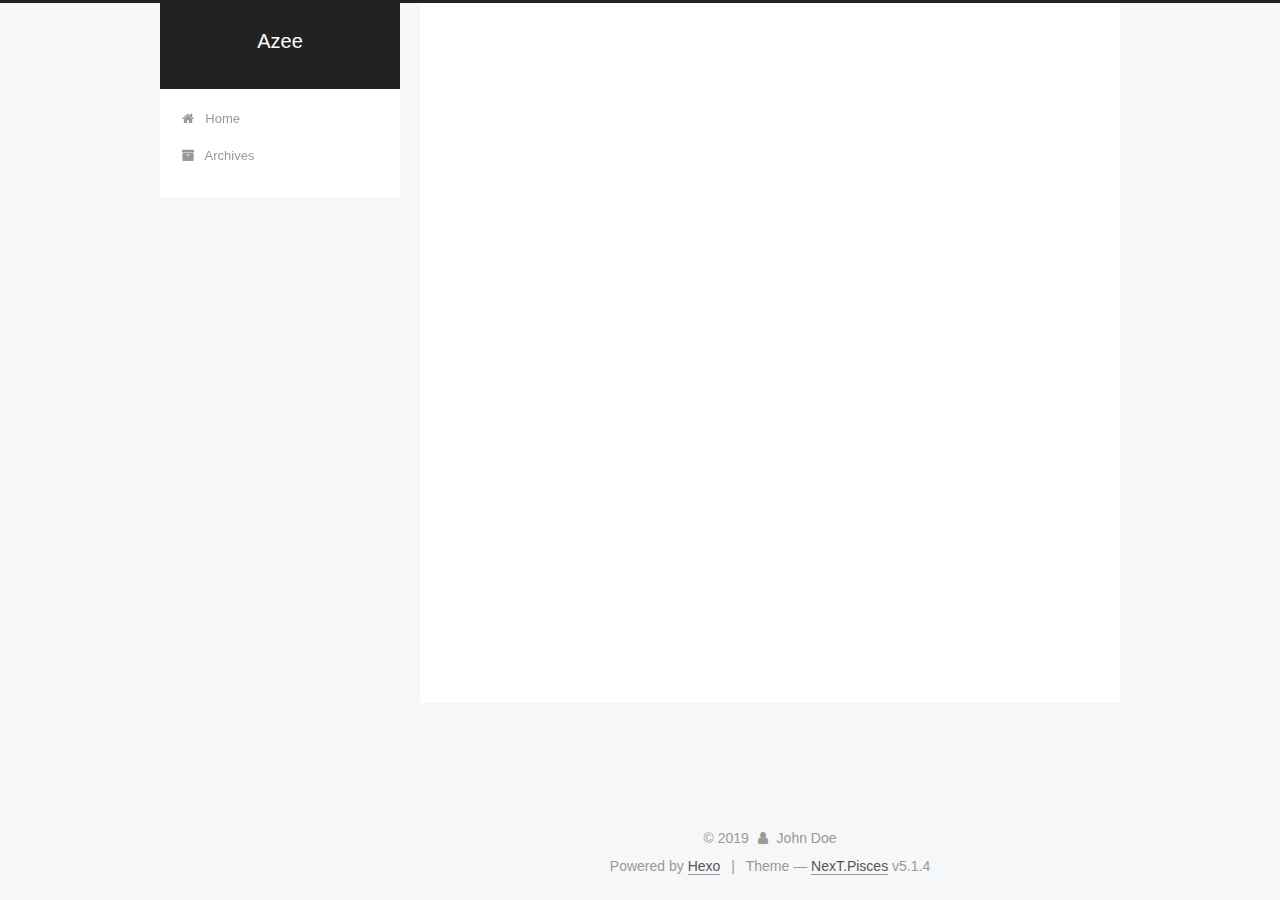
<file: archives/index.html>
<!DOCTYPE html>



  


<html class="theme-next pisces use-motion" lang>
<head><meta name="generator" content="Hexo 3.8.0">
  <meta charset="UTF-8">
<meta http-equiv="X-UA-Compatible" content="IE=edge">
<meta name="viewport" content="width=device-width, initial-scale=1, maximum-scale=1">
<meta name="theme-color" content="#222">









<meta http-equiv="Cache-Control" content="no-transform">
<meta http-equiv="Cache-Control" content="no-siteapp">
















  
  
  <link href="/lib/fancybox/source/jquery.fancybox.css?v=2.1.5" rel="stylesheet" type="text/css">







<link href="/lib/font-awesome/css/font-awesome.min.css?v=4.6.2" rel="stylesheet" type="text/css">

<link href="/css/main.css?v=5.1.4" rel="stylesheet" type="text/css">


  <link rel="apple-touch-icon" sizes="180x180" href="/images/apple-touch-icon-next.png?v=5.1.4">


  <link rel="icon" type="image/png" sizes="32x32" href="/images/favicon-32x32-next.png?v=5.1.4">


  <link rel="icon" type="image/png" sizes="16x16" href="/images/favicon-16x16-next.png?v=5.1.4">


  <link rel="mask-icon" href="/images/logo.svg?v=5.1.4" color="#222">





  <meta name="keywords" content="Hexo, NexT">










<meta property="og:type" content="website">
<meta property="og:title" content="Azee">
<meta property="og:url" content="http://yoursite.com/archives/index.html">
<meta property="og:site_name" content="Azee">
<meta property="og:locale" content="default">
<meta name="twitter:card" content="summary">
<meta name="twitter:title" content="Azee">



<script type="text/javascript" id="hexo.configurations">
  var NexT = window.NexT || {};
  var CONFIG = {
    root: '/',
    scheme: 'Pisces',
    version: '5.1.4',
    sidebar: {"position":"left","display":"post","offset":12,"b2t":false,"scrollpercent":false,"onmobile":false},
    fancybox: true,
    tabs: true,
    motion: {"enable":true,"async":false,"transition":{"post_block":"fadeIn","post_header":"slideDownIn","post_body":"slideDownIn","coll_header":"slideLeftIn","sidebar":"slideUpIn"}},
    duoshuo: {
      userId: '0',
      author: 'Author'
    },
    algolia: {
      applicationID: '',
      apiKey: '',
      indexName: '',
      hits: {"per_page":10},
      labels: {"input_placeholder":"Search for Posts","hits_empty":"We didn't find any results for the search: ${query}","hits_stats":"${hits} results found in ${time} ms"}
    }
  };
</script>



  <link rel="canonical" href="http://yoursite.com/archives/">





  <title>Archive | Azee</title>
  








</head>

<body itemscope itemtype="http://schema.org/WebPage" lang="default">

  
  
    
  

  <div class="container sidebar-position-left page-archive">
    <div class="headband"></div>

    <header id="header" class="header" itemscope itemtype="http://schema.org/WPHeader">
      <div class="header-inner"><div class="site-brand-wrapper">
  <div class="site-meta ">
    

    <div class="custom-logo-site-title">
      <a href="/" class="brand" rel="start">
        <span class="logo-line-before"><i></i></span>
        <span class="site-title">Azee</span>
        <span class="logo-line-after"><i></i></span>
      </a>
    </div>
      
        <p class="site-subtitle"></p>
      
  </div>

  <div class="site-nav-toggle">
    <button>
      <span class="btn-bar"></span>
      <span class="btn-bar"></span>
      <span class="btn-bar"></span>
    </button>
  </div>
</div>

<nav class="site-nav">
  

  
    <ul id="menu" class="menu">
      
        
        <li class="menu-item menu-item-home">
          <a href="/" rel="section">
            
              <i class="menu-item-icon fa fa-fw fa-home"></i> <br>
            
            Home
          </a>
        </li>
      
        
        <li class="menu-item menu-item-archives">
          <a href="/archives/" rel="section">
            
              <i class="menu-item-icon fa fa-fw fa-archive"></i> <br>
            
            Archives
          </a>
        </li>
      

      
    </ul>
  

  
</nav>



 </div>
    </header>

    <main id="main" class="main">
      <div class="main-inner">
        <div class="content-wrap">
          <div id="content" class="content">
            

  
  
  
  <div class="post-block archive">
    <div id="posts" class="posts-collapse">
      <span class="archive-move-on"></span>

      <span class="archive-page-counter">
        
        
        
          
        
        Um..! 1 post. Keep on posting.
      </span>

      

        
        
        

        
          
          <div class="collection-title">
            <h1 class="archive-year" id="archive-year-2019">2019</h1>
          </div>
        
        

        

  <article class="post post-type-normal" itemscope itemtype="http://schema.org/Article">
    <header class="post-header">

      <h2 class="post-title">
        
            <a class="post-title-link" href="/2019/03/10/hello-world/" itemprop="url">
              
                <span itemprop="name">Hello World</span>
              
            </a>
        
      </h2>

      <div class="post-meta">
        <time class="post-time" itemprop="dateCreated" datetime="2019-03-10T18:11:48+08:00" content="2019-03-10">
          03-10
        </time>
      </div>

    </header>
  </article>



      

    </div>
  </div>
  
  
  

  



          </div>
          


          

        </div>
        
          
  
  <div class="sidebar-toggle">
    <div class="sidebar-toggle-line-wrap">
      <span class="sidebar-toggle-line sidebar-toggle-line-first"></span>
      <span class="sidebar-toggle-line sidebar-toggle-line-middle"></span>
      <span class="sidebar-toggle-line sidebar-toggle-line-last"></span>
    </div>
  </div>

  <aside id="sidebar" class="sidebar">
    
    <div class="sidebar-inner">

      

      

      <section class="site-overview-wrap sidebar-panel sidebar-panel-active">
        <div class="site-overview">
          <div class="site-author motion-element" itemprop="author" itemscope itemtype="http://schema.org/Person">
            
              <p class="site-author-name" itemprop="name">John Doe</p>
              <p class="site-description motion-element" itemprop="description"></p>
          </div>

          <nav class="site-state motion-element">

            
              <div class="site-state-item site-state-posts">
              
                <a href="/archives/">
              
                  <span class="site-state-item-count">1</span>
                  <span class="site-state-item-name">posts</span>
                </a>
              </div>
            

            

            

          </nav>

          

          

          
          

          
          

          

        </div>
      </section>

      

      

    </div>
  </aside>


        
      </div>
    </main>

    <footer id="footer" class="footer">
      <div class="footer-inner">
        <div class="copyright">&copy; <span itemprop="copyrightYear">2019</span>
  <span class="with-love">
    <i class="fa fa-user"></i>
  </span>
  <span class="author" itemprop="copyrightHolder">John Doe</span>

  
</div>


  <div class="powered-by">Powered by <a class="theme-link" target="_blank" href="https://hexo.io">Hexo</a></div>



  <span class="post-meta-divider">|</span>



  <div class="theme-info">Theme &mdash; <a class="theme-link" target="_blank" href="https://github.com/iissnan/hexo-theme-next">NexT.Pisces</a> v5.1.4</div>




        







        
      </div>
    </footer>

    
      <div class="back-to-top">
        <i class="fa fa-arrow-up"></i>
        
      </div>
    

    

  </div>

  

<script type="text/javascript">
  if (Object.prototype.toString.call(window.Promise) !== '[object Function]') {
    window.Promise = null;
  }
</script>









  












  
  
    <script type="text/javascript" src="/lib/jquery/index.js?v=2.1.3"></script>
  

  
  
    <script type="text/javascript" src="/lib/fastclick/lib/fastclick.min.js?v=1.0.6"></script>
  

  
  
    <script type="text/javascript" src="/lib/jquery_lazyload/jquery.lazyload.js?v=1.9.7"></script>
  

  
  
    <script type="text/javascript" src="/lib/velocity/velocity.min.js?v=1.2.1"></script>
  

  
  
    <script type="text/javascript" src="/lib/velocity/velocity.ui.min.js?v=1.2.1"></script>
  

  
  
    <script type="text/javascript" src="/lib/fancybox/source/jquery.fancybox.pack.js?v=2.1.5"></script>
  


  


  <script type="text/javascript" src="/js/src/utils.js?v=5.1.4"></script>

  <script type="text/javascript" src="/js/src/motion.js?v=5.1.4"></script>



  
  


  <script type="text/javascript" src="/js/src/affix.js?v=5.1.4"></script>

  <script type="text/javascript" src="/js/src/schemes/pisces.js?v=5.1.4"></script>



  

  


  <script type="text/javascript" src="/js/src/bootstrap.js?v=5.1.4"></script>



  


  




	





  





  












  





  

  

  

  
  

  

  

  

</body>
</html>
</file>
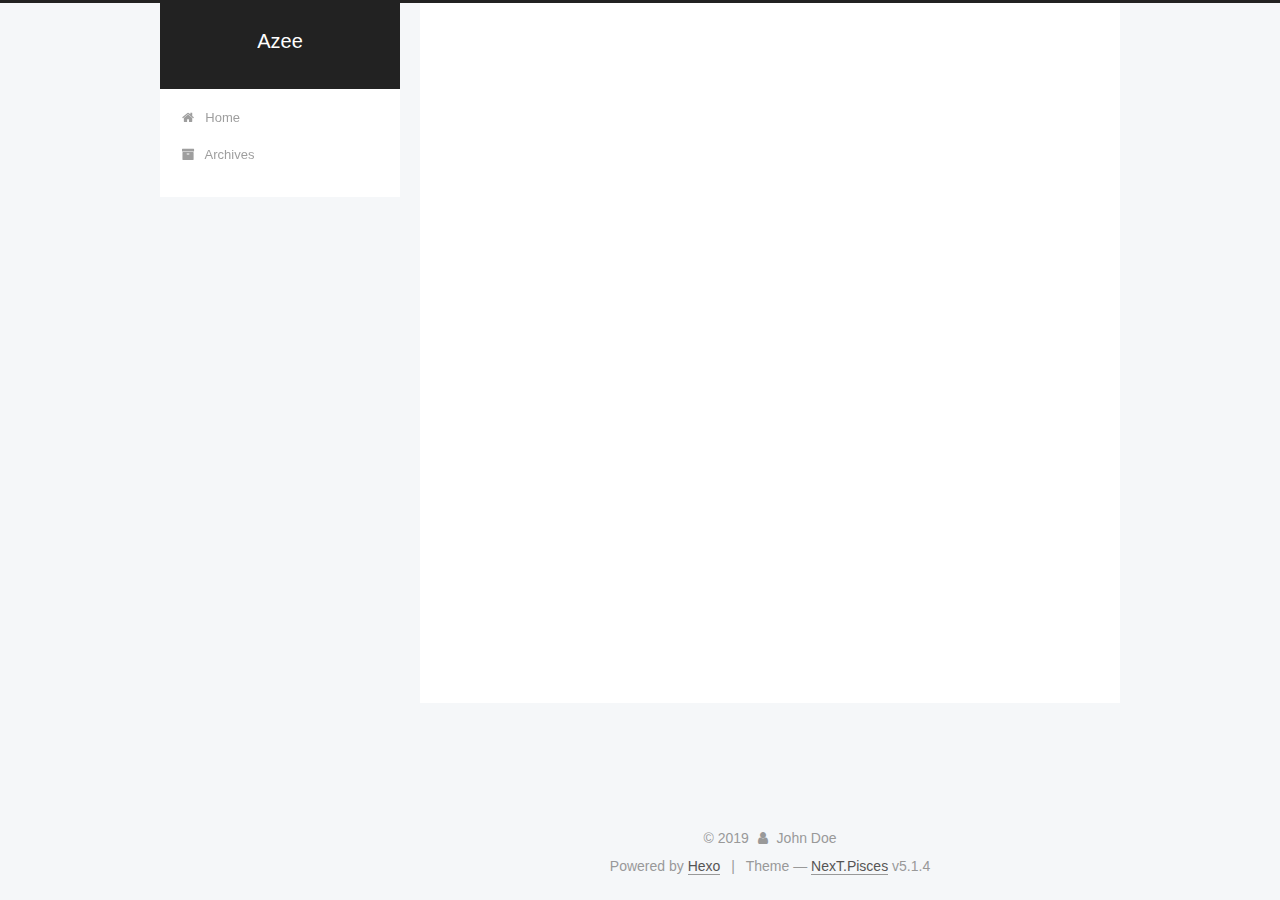
<file: archives/2019/index.html>
<!DOCTYPE html>



  


<html class="theme-next pisces use-motion" lang>
<head><meta name="generator" content="Hexo 3.8.0">
  <meta charset="UTF-8">
<meta http-equiv="X-UA-Compatible" content="IE=edge">
<meta name="viewport" content="width=device-width, initial-scale=1, maximum-scale=1">
<meta name="theme-color" content="#222">









<meta http-equiv="Cache-Control" content="no-transform">
<meta http-equiv="Cache-Control" content="no-siteapp">
















  
  
  <link href="/lib/fancybox/source/jquery.fancybox.css?v=2.1.5" rel="stylesheet" type="text/css">







<link href="/lib/font-awesome/css/font-awesome.min.css?v=4.6.2" rel="stylesheet" type="text/css">

<link href="/css/main.css?v=5.1.4" rel="stylesheet" type="text/css">


  <link rel="apple-touch-icon" sizes="180x180" href="/images/apple-touch-icon-next.png?v=5.1.4">


  <link rel="icon" type="image/png" sizes="32x32" href="/images/favicon-32x32-next.png?v=5.1.4">


  <link rel="icon" type="image/png" sizes="16x16" href="/images/favicon-16x16-next.png?v=5.1.4">


  <link rel="mask-icon" href="/images/logo.svg?v=5.1.4" color="#222">





  <meta name="keywords" content="Hexo, NexT">










<meta property="og:type" content="website">
<meta property="og:title" content="Azee">
<meta property="og:url" content="http://yoursite.com/archives/2019/index.html">
<meta property="og:site_name" content="Azee">
<meta property="og:locale" content="default">
<meta name="twitter:card" content="summary">
<meta name="twitter:title" content="Azee">



<script type="text/javascript" id="hexo.configurations">
  var NexT = window.NexT || {};
  var CONFIG = {
    root: '/',
    scheme: 'Pisces',
    version: '5.1.4',
    sidebar: {"position":"left","display":"post","offset":12,"b2t":false,"scrollpercent":false,"onmobile":false},
    fancybox: true,
    tabs: true,
    motion: {"enable":true,"async":false,"transition":{"post_block":"fadeIn","post_header":"slideDownIn","post_body":"slideDownIn","coll_header":"slideLeftIn","sidebar":"slideUpIn"}},
    duoshuo: {
      userId: '0',
      author: 'Author'
    },
    algolia: {
      applicationID: '',
      apiKey: '',
      indexName: '',
      hits: {"per_page":10},
      labels: {"input_placeholder":"Search for Posts","hits_empty":"We didn't find any results for the search: ${query}","hits_stats":"${hits} results found in ${time} ms"}
    }
  };
</script>



  <link rel="canonical" href="http://yoursite.com/archives/2019/">





  <title>Archive | Azee</title>
  








</head>

<body itemscope itemtype="http://schema.org/WebPage" lang="default">

  
  
    
  

  <div class="container sidebar-position-left page-archive">
    <div class="headband"></div>

    <header id="header" class="header" itemscope itemtype="http://schema.org/WPHeader">
      <div class="header-inner"><div class="site-brand-wrapper">
  <div class="site-meta ">
    

    <div class="custom-logo-site-title">
      <a href="/" class="brand" rel="start">
        <span class="logo-line-before"><i></i></span>
        <span class="site-title">Azee</span>
        <span class="logo-line-after"><i></i></span>
      </a>
    </div>
      
        <p class="site-subtitle"></p>
      
  </div>

  <div class="site-nav-toggle">
    <button>
      <span class="btn-bar"></span>
      <span class="btn-bar"></span>
      <span class="btn-bar"></span>
    </button>
  </div>
</div>

<nav class="site-nav">
  

  
    <ul id="menu" class="menu">
      
        
        <li class="menu-item menu-item-home">
          <a href="/" rel="section">
            
              <i class="menu-item-icon fa fa-fw fa-home"></i> <br>
            
            Home
          </a>
        </li>
      
        
        <li class="menu-item menu-item-archives">
          <a href="/archives/" rel="section">
            
              <i class="menu-item-icon fa fa-fw fa-archive"></i> <br>
            
            Archives
          </a>
        </li>
      

      
    </ul>
  

  
</nav>



 </div>
    </header>

    <main id="main" class="main">
      <div class="main-inner">
        <div class="content-wrap">
          <div id="content" class="content">
            

  
  
  
  <div class="post-block archive">
    <div id="posts" class="posts-collapse">
      <span class="archive-move-on"></span>

      <span class="archive-page-counter">
        
        
        
          
        
        Um..! 1 post. Keep on posting.
      </span>

      

        
        
        

        
          
          <div class="collection-title">
            <h1 class="archive-year" id="archive-year-2019">2019</h1>
          </div>
        
        

        

  <article class="post post-type-normal" itemscope itemtype="http://schema.org/Article">
    <header class="post-header">

      <h2 class="post-title">
        
            <a class="post-title-link" href="/2019/03/10/hello-world/" itemprop="url">
              
                <span itemprop="name">Hello World</span>
              
            </a>
        
      </h2>

      <div class="post-meta">
        <time class="post-time" itemprop="dateCreated" datetime="2019-03-10T18:11:48+08:00" content="2019-03-10">
          03-10
        </time>
      </div>

    </header>
  </article>



      

    </div>
  </div>
  
  
  

  



          </div>
          


          

        </div>
        
          
  
  <div class="sidebar-toggle">
    <div class="sidebar-toggle-line-wrap">
      <span class="sidebar-toggle-line sidebar-toggle-line-first"></span>
      <span class="sidebar-toggle-line sidebar-toggle-line-middle"></span>
      <span class="sidebar-toggle-line sidebar-toggle-line-last"></span>
    </div>
  </div>

  <aside id="sidebar" class="sidebar">
    
    <div class="sidebar-inner">

      

      

      <section class="site-overview-wrap sidebar-panel sidebar-panel-active">
        <div class="site-overview">
          <div class="site-author motion-element" itemprop="author" itemscope itemtype="http://schema.org/Person">
            
              <p class="site-author-name" itemprop="name">John Doe</p>
              <p class="site-description motion-element" itemprop="description"></p>
          </div>

          <nav class="site-state motion-element">

            
              <div class="site-state-item site-state-posts">
              
                <a href="/archives/">
              
                  <span class="site-state-item-count">1</span>
                  <span class="site-state-item-name">posts</span>
                </a>
              </div>
            

            

            

          </nav>

          

          

          
          

          
          

          

        </div>
      </section>

      

      

    </div>
  </aside>


        
      </div>
    </main>

    <footer id="footer" class="footer">
      <div class="footer-inner">
        <div class="copyright">&copy; <span itemprop="copyrightYear">2019</span>
  <span class="with-love">
    <i class="fa fa-user"></i>
  </span>
  <span class="author" itemprop="copyrightHolder">John Doe</span>

  
</div>


  <div class="powered-by">Powered by <a class="theme-link" target="_blank" href="https://hexo.io">Hexo</a></div>



  <span class="post-meta-divider">|</span>



  <div class="theme-info">Theme &mdash; <a class="theme-link" target="_blank" href="https://github.com/iissnan/hexo-theme-next">NexT.Pisces</a> v5.1.4</div>




        







        
      </div>
    </footer>

    
      <div class="back-to-top">
        <i class="fa fa-arrow-up"></i>
        
      </div>
    

    

  </div>

  

<script type="text/javascript">
  if (Object.prototype.toString.call(window.Promise) !== '[object Function]') {
    window.Promise = null;
  }
</script>









  












  
  
    <script type="text/javascript" src="/lib/jquery/index.js?v=2.1.3"></script>
  

  
  
    <script type="text/javascript" src="/lib/fastclick/lib/fastclick.min.js?v=1.0.6"></script>
  

  
  
    <script type="text/javascript" src="/lib/jquery_lazyload/jquery.lazyload.js?v=1.9.7"></script>
  

  
  
    <script type="text/javascript" src="/lib/velocity/velocity.min.js?v=1.2.1"></script>
  

  
  
    <script type="text/javascript" src="/lib/velocity/velocity.ui.min.js?v=1.2.1"></script>
  

  
  
    <script type="text/javascript" src="/lib/fancybox/source/jquery.fancybox.pack.js?v=2.1.5"></script>
  


  


  <script type="text/javascript" src="/js/src/utils.js?v=5.1.4"></script>

  <script type="text/javascript" src="/js/src/motion.js?v=5.1.4"></script>



  
  


  <script type="text/javascript" src="/js/src/affix.js?v=5.1.4"></script>

  <script type="text/javascript" src="/js/src/schemes/pisces.js?v=5.1.4"></script>



  

  


  <script type="text/javascript" src="/js/src/bootstrap.js?v=5.1.4"></script>



  


  




	





  





  












  





  

  

  

  
  

  

  

  

</body>
</html>
</file>
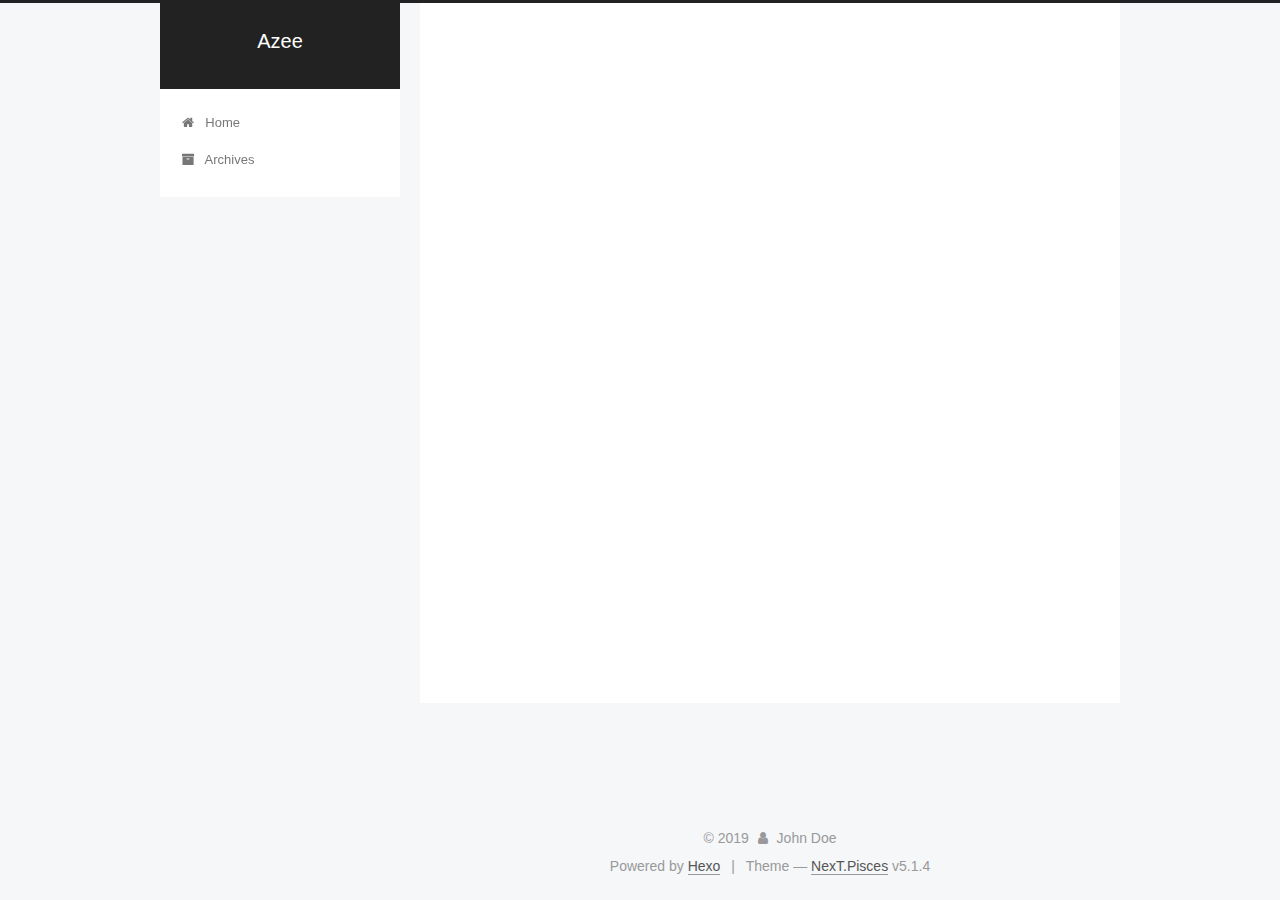
<file: archives/2019/03/index.html>
<!DOCTYPE html>



  


<html class="theme-next pisces use-motion" lang>
<head><meta name="generator" content="Hexo 3.8.0">
  <meta charset="UTF-8">
<meta http-equiv="X-UA-Compatible" content="IE=edge">
<meta name="viewport" content="width=device-width, initial-scale=1, maximum-scale=1">
<meta name="theme-color" content="#222">









<meta http-equiv="Cache-Control" content="no-transform">
<meta http-equiv="Cache-Control" content="no-siteapp">
















  
  
  <link href="/lib/fancybox/source/jquery.fancybox.css?v=2.1.5" rel="stylesheet" type="text/css">







<link href="/lib/font-awesome/css/font-awesome.min.css?v=4.6.2" rel="stylesheet" type="text/css">

<link href="/css/main.css?v=5.1.4" rel="stylesheet" type="text/css">


  <link rel="apple-touch-icon" sizes="180x180" href="/images/apple-touch-icon-next.png?v=5.1.4">


  <link rel="icon" type="image/png" sizes="32x32" href="/images/favicon-32x32-next.png?v=5.1.4">


  <link rel="icon" type="image/png" sizes="16x16" href="/images/favicon-16x16-next.png?v=5.1.4">


  <link rel="mask-icon" href="/images/logo.svg?v=5.1.4" color="#222">





  <meta name="keywords" content="Hexo, NexT">










<meta property="og:type" content="website">
<meta property="og:title" content="Azee">
<meta property="og:url" content="http://yoursite.com/archives/2019/03/index.html">
<meta property="og:site_name" content="Azee">
<meta property="og:locale" content="default">
<meta name="twitter:card" content="summary">
<meta name="twitter:title" content="Azee">



<script type="text/javascript" id="hexo.configurations">
  var NexT = window.NexT || {};
  var CONFIG = {
    root: '/',
    scheme: 'Pisces',
    version: '5.1.4',
    sidebar: {"position":"left","display":"post","offset":12,"b2t":false,"scrollpercent":false,"onmobile":false},
    fancybox: true,
    tabs: true,
    motion: {"enable":true,"async":false,"transition":{"post_block":"fadeIn","post_header":"slideDownIn","post_body":"slideDownIn","coll_header":"slideLeftIn","sidebar":"slideUpIn"}},
    duoshuo: {
      userId: '0',
      author: 'Author'
    },
    algolia: {
      applicationID: '',
      apiKey: '',
      indexName: '',
      hits: {"per_page":10},
      labels: {"input_placeholder":"Search for Posts","hits_empty":"We didn't find any results for the search: ${query}","hits_stats":"${hits} results found in ${time} ms"}
    }
  };
</script>



  <link rel="canonical" href="http://yoursite.com/archives/2019/03/">





  <title>Archive | Azee</title>
  








</head>

<body itemscope itemtype="http://schema.org/WebPage" lang="default">

  
  
    
  

  <div class="container sidebar-position-left page-archive">
    <div class="headband"></div>

    <header id="header" class="header" itemscope itemtype="http://schema.org/WPHeader">
      <div class="header-inner"><div class="site-brand-wrapper">
  <div class="site-meta ">
    

    <div class="custom-logo-site-title">
      <a href="/" class="brand" rel="start">
        <span class="logo-line-before"><i></i></span>
        <span class="site-title">Azee</span>
        <span class="logo-line-after"><i></i></span>
      </a>
    </div>
      
        <p class="site-subtitle"></p>
      
  </div>

  <div class="site-nav-toggle">
    <button>
      <span class="btn-bar"></span>
      <span class="btn-bar"></span>
      <span class="btn-bar"></span>
    </button>
  </div>
</div>

<nav class="site-nav">
  

  
    <ul id="menu" class="menu">
      
        
        <li class="menu-item menu-item-home">
          <a href="/" rel="section">
            
              <i class="menu-item-icon fa fa-fw fa-home"></i> <br>
            
            Home
          </a>
        </li>
      
        
        <li class="menu-item menu-item-archives">
          <a href="/archives/" rel="section">
            
              <i class="menu-item-icon fa fa-fw fa-archive"></i> <br>
            
            Archives
          </a>
        </li>
      

      
    </ul>
  

  
</nav>



 </div>
    </header>

    <main id="main" class="main">
      <div class="main-inner">
        <div class="content-wrap">
          <div id="content" class="content">
            

  
  
  
  <div class="post-block archive">
    <div id="posts" class="posts-collapse">
      <span class="archive-move-on"></span>

      <span class="archive-page-counter">
        
        
        
          
        
        Um..! 1 post. Keep on posting.
      </span>

      

        
        
        

        
          
          <div class="collection-title">
            <h1 class="archive-year" id="archive-year-2019">2019</h1>
          </div>
        
        

        

  <article class="post post-type-normal" itemscope itemtype="http://schema.org/Article">
    <header class="post-header">

      <h2 class="post-title">
        
            <a class="post-title-link" href="/2019/03/10/hello-world/" itemprop="url">
              
                <span itemprop="name">Hello World</span>
              
            </a>
        
      </h2>

      <div class="post-meta">
        <time class="post-time" itemprop="dateCreated" datetime="2019-03-10T18:11:48+08:00" content="2019-03-10">
          03-10
        </time>
      </div>

    </header>
  </article>



      

    </div>
  </div>
  
  
  

  



          </div>
          


          

        </div>
        
          
  
  <div class="sidebar-toggle">
    <div class="sidebar-toggle-line-wrap">
      <span class="sidebar-toggle-line sidebar-toggle-line-first"></span>
      <span class="sidebar-toggle-line sidebar-toggle-line-middle"></span>
      <span class="sidebar-toggle-line sidebar-toggle-line-last"></span>
    </div>
  </div>

  <aside id="sidebar" class="sidebar">
    
    <div class="sidebar-inner">

      

      

      <section class="site-overview-wrap sidebar-panel sidebar-panel-active">
        <div class="site-overview">
          <div class="site-author motion-element" itemprop="author" itemscope itemtype="http://schema.org/Person">
            
              <p class="site-author-name" itemprop="name">John Doe</p>
              <p class="site-description motion-element" itemprop="description"></p>
          </div>

          <nav class="site-state motion-element">

            
              <div class="site-state-item site-state-posts">
              
                <a href="/archives/">
              
                  <span class="site-state-item-count">1</span>
                  <span class="site-state-item-name">posts</span>
                </a>
              </div>
            

            

            

          </nav>

          

          

          
          

          
          

          

        </div>
      </section>

      

      

    </div>
  </aside>


        
      </div>
    </main>

    <footer id="footer" class="footer">
      <div class="footer-inner">
        <div class="copyright">&copy; <span itemprop="copyrightYear">2019</span>
  <span class="with-love">
    <i class="fa fa-user"></i>
  </span>
  <span class="author" itemprop="copyrightHolder">John Doe</span>

  
</div>


  <div class="powered-by">Powered by <a class="theme-link" target="_blank" href="https://hexo.io">Hexo</a></div>



  <span class="post-meta-divider">|</span>



  <div class="theme-info">Theme &mdash; <a class="theme-link" target="_blank" href="https://github.com/iissnan/hexo-theme-next">NexT.Pisces</a> v5.1.4</div>




        







        
      </div>
    </footer>

    
      <div class="back-to-top">
        <i class="fa fa-arrow-up"></i>
        
      </div>
    

    

  </div>

  

<script type="text/javascript">
  if (Object.prototype.toString.call(window.Promise) !== '[object Function]') {
    window.Promise = null;
  }
</script>









  












  
  
    <script type="text/javascript" src="/lib/jquery/index.js?v=2.1.3"></script>
  

  
  
    <script type="text/javascript" src="/lib/fastclick/lib/fastclick.min.js?v=1.0.6"></script>
  

  
  
    <script type="text/javascript" src="/lib/jquery_lazyload/jquery.lazyload.js?v=1.9.7"></script>
  

  
  
    <script type="text/javascript" src="/lib/velocity/velocity.min.js?v=1.2.1"></script>
  

  
  
    <script type="text/javascript" src="/lib/velocity/velocity.ui.min.js?v=1.2.1"></script>
  

  
  
    <script type="text/javascript" src="/lib/fancybox/source/jquery.fancybox.pack.js?v=2.1.5"></script>
  


  


  <script type="text/javascript" src="/js/src/utils.js?v=5.1.4"></script>

  <script type="text/javascript" src="/js/src/motion.js?v=5.1.4"></script>



  
  


  <script type="text/javascript" src="/js/src/affix.js?v=5.1.4"></script>

  <script type="text/javascript" src="/js/src/schemes/pisces.js?v=5.1.4"></script>



  

  


  <script type="text/javascript" src="/js/src/bootstrap.js?v=5.1.4"></script>



  


  




	





  





  












  





  

  

  

  
  

  

  

  

</body>
</html>
</file>
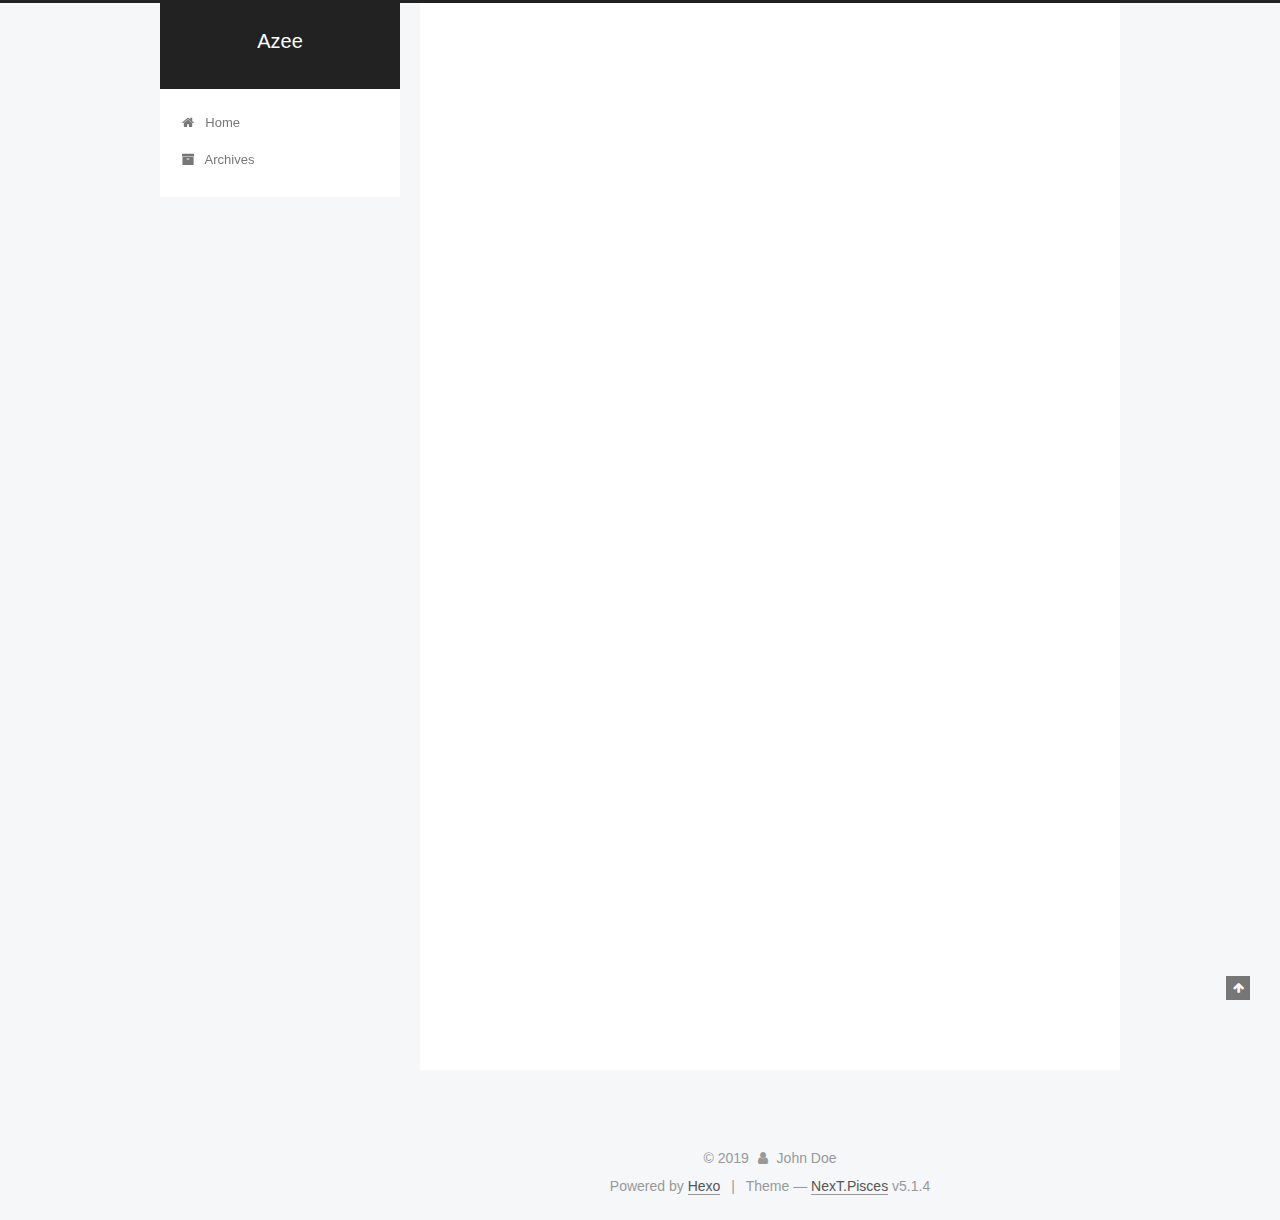
<file: 2019/03/10/hello-world/index.html>
<!DOCTYPE html>



  


<html class="theme-next pisces use-motion" lang>
<head><meta name="generator" content="Hexo 3.8.0">
  <meta charset="UTF-8">
<meta http-equiv="X-UA-Compatible" content="IE=edge">
<meta name="viewport" content="width=device-width, initial-scale=1, maximum-scale=1">
<meta name="theme-color" content="#222">









<meta http-equiv="Cache-Control" content="no-transform">
<meta http-equiv="Cache-Control" content="no-siteapp">
















  
  
  <link href="/lib/fancybox/source/jquery.fancybox.css?v=2.1.5" rel="stylesheet" type="text/css">







<link href="/lib/font-awesome/css/font-awesome.min.css?v=4.6.2" rel="stylesheet" type="text/css">

<link href="/css/main.css?v=5.1.4" rel="stylesheet" type="text/css">


  <link rel="apple-touch-icon" sizes="180x180" href="/images/apple-touch-icon-next.png?v=5.1.4">


  <link rel="icon" type="image/png" sizes="32x32" href="/images/favicon-32x32-next.png?v=5.1.4">


  <link rel="icon" type="image/png" sizes="16x16" href="/images/favicon-16x16-next.png?v=5.1.4">


  <link rel="mask-icon" href="/images/logo.svg?v=5.1.4" color="#222">





  <meta name="keywords" content="Hexo, NexT">










<meta name="description" content="Welcome to Hexo! This is your very first post. Check documentation for more info. If you get any problems when using Hexo, you can find the answer in troubleshooting or you can ask me on GitHub. Quick">
<meta property="og:type" content="article">
<meta property="og:title" content="Hello World">
<meta property="og:url" content="http://yoursite.com/2019/03/10/hello-world/index.html">
<meta property="og:site_name" content="Azee">
<meta property="og:description" content="Welcome to Hexo! This is your very first post. Check documentation for more info. If you get any problems when using Hexo, you can find the answer in troubleshooting or you can ask me on GitHub. Quick">
<meta property="og:locale" content="default">
<meta property="og:updated_time" content="2019-03-10T10:11:48.815Z">
<meta name="twitter:card" content="summary">
<meta name="twitter:title" content="Hello World">
<meta name="twitter:description" content="Welcome to Hexo! This is your very first post. Check documentation for more info. If you get any problems when using Hexo, you can find the answer in troubleshooting or you can ask me on GitHub. Quick">



<script type="text/javascript" id="hexo.configurations">
  var NexT = window.NexT || {};
  var CONFIG = {
    root: '/',
    scheme: 'Pisces',
    version: '5.1.4',
    sidebar: {"position":"left","display":"post","offset":12,"b2t":false,"scrollpercent":false,"onmobile":false},
    fancybox: true,
    tabs: true,
    motion: {"enable":true,"async":false,"transition":{"post_block":"fadeIn","post_header":"slideDownIn","post_body":"slideDownIn","coll_header":"slideLeftIn","sidebar":"slideUpIn"}},
    duoshuo: {
      userId: '0',
      author: 'Author'
    },
    algolia: {
      applicationID: '',
      apiKey: '',
      indexName: '',
      hits: {"per_page":10},
      labels: {"input_placeholder":"Search for Posts","hits_empty":"We didn't find any results for the search: ${query}","hits_stats":"${hits} results found in ${time} ms"}
    }
  };
</script>



  <link rel="canonical" href="http://yoursite.com/2019/03/10/hello-world/">





  <title>Hello World | Azee</title>
  








</head>

<body itemscope itemtype="http://schema.org/WebPage" lang="default">

  
  
    
  

  <div class="container sidebar-position-left page-post-detail">
    <div class="headband"></div>

    <header id="header" class="header" itemscope itemtype="http://schema.org/WPHeader">
      <div class="header-inner"><div class="site-brand-wrapper">
  <div class="site-meta ">
    

    <div class="custom-logo-site-title">
      <a href="/" class="brand" rel="start">
        <span class="logo-line-before"><i></i></span>
        <span class="site-title">Azee</span>
        <span class="logo-line-after"><i></i></span>
      </a>
    </div>
      
        <p class="site-subtitle"></p>
      
  </div>

  <div class="site-nav-toggle">
    <button>
      <span class="btn-bar"></span>
      <span class="btn-bar"></span>
      <span class="btn-bar"></span>
    </button>
  </div>
</div>

<nav class="site-nav">
  

  
    <ul id="menu" class="menu">
      
        
        <li class="menu-item menu-item-home">
          <a href="/" rel="section">
            
              <i class="menu-item-icon fa fa-fw fa-home"></i> <br>
            
            Home
          </a>
        </li>
      
        
        <li class="menu-item menu-item-archives">
          <a href="/archives/" rel="section">
            
              <i class="menu-item-icon fa fa-fw fa-archive"></i> <br>
            
            Archives
          </a>
        </li>
      

      
    </ul>
  

  
</nav>



 </div>
    </header>

    <main id="main" class="main">
      <div class="main-inner">
        <div class="content-wrap">
          <div id="content" class="content">
            

  <div id="posts" class="posts-expand">
    

  

  
  
  

  <article class="post post-type-normal" itemscope itemtype="http://schema.org/Article">
  
  
  
  <div class="post-block">
    <link itemprop="mainEntityOfPage" href="http://yoursite.com/2019/03/10/hello-world/">

    <span hidden itemprop="author" itemscope itemtype="http://schema.org/Person">
      <meta itemprop="name" content="John Doe">
      <meta itemprop="description" content>
      <meta itemprop="image" content="/images/avatar.gif">
    </span>

    <span hidden itemprop="publisher" itemscope itemtype="http://schema.org/Organization">
      <meta itemprop="name" content="Azee">
    </span>

    
      <header class="post-header">

        
        
          <h1 class="post-title" itemprop="name headline">Hello World</h1>
        

        <div class="post-meta">
          <span class="post-time">
            
              <span class="post-meta-item-icon">
                <i class="fa fa-calendar-o"></i>
              </span>
              
                <span class="post-meta-item-text">Posted on</span>
              
              <time title="Post created" itemprop="dateCreated datePublished" datetime="2019-03-10T18:11:48+08:00">
                2019-03-10
              </time>
            

            

            
          </span>

          

          
            
          

          
          

          

          

          

        </div>
      </header>
    

    
    
    
    <div class="post-body" itemprop="articleBody">

      
      

      
        <p>Welcome to <a href="https://hexo.io/" target="_blank" rel="noopener">Hexo</a>! This is your very first post. Check <a href="https://hexo.io/docs/" target="_blank" rel="noopener">documentation</a> for more info. If you get any problems when using Hexo, you can find the answer in <a href="https://hexo.io/docs/troubleshooting.html" target="_blank" rel="noopener">troubleshooting</a> or you can ask me on <a href="https://github.com/hexojs/hexo/issues" target="_blank" rel="noopener">GitHub</a>.</p>
<h2 id="Quick-Start"><a href="#Quick-Start" class="headerlink" title="Quick Start"></a>Quick Start</h2><h3 id="Create-a-new-post"><a href="#Create-a-new-post" class="headerlink" title="Create a new post"></a>Create a new post</h3><figure class="highlight bash"><table><tr><td class="gutter"><pre><span class="line">1</span><br></pre></td><td class="code"><pre><span class="line">$ hexo new <span class="string">"My New Post"</span></span><br></pre></td></tr></table></figure>
<p>More info: <a href="https://hexo.io/docs/writing.html" target="_blank" rel="noopener">Writing</a></p>
<h3 id="Run-server"><a href="#Run-server" class="headerlink" title="Run server"></a>Run server</h3><figure class="highlight bash"><table><tr><td class="gutter"><pre><span class="line">1</span><br></pre></td><td class="code"><pre><span class="line">$ hexo server</span><br></pre></td></tr></table></figure>
<p>More info: <a href="https://hexo.io/docs/server.html" target="_blank" rel="noopener">Server</a></p>
<h3 id="Generate-static-files"><a href="#Generate-static-files" class="headerlink" title="Generate static files"></a>Generate static files</h3><figure class="highlight bash"><table><tr><td class="gutter"><pre><span class="line">1</span><br></pre></td><td class="code"><pre><span class="line">$ hexo generate</span><br></pre></td></tr></table></figure>
<p>More info: <a href="https://hexo.io/docs/generating.html" target="_blank" rel="noopener">Generating</a></p>
<h3 id="Deploy-to-remote-sites"><a href="#Deploy-to-remote-sites" class="headerlink" title="Deploy to remote sites"></a>Deploy to remote sites</h3><figure class="highlight bash"><table><tr><td class="gutter"><pre><span class="line">1</span><br></pre></td><td class="code"><pre><span class="line">$ hexo deploy</span><br></pre></td></tr></table></figure>
<p>More info: <a href="https://hexo.io/docs/deployment.html" target="_blank" rel="noopener">Deployment</a></p>

      
    </div>
    
    
    

    

    

    

    <footer class="post-footer">
      

      
      
      

      

      
      
    </footer>
  </div>
  
  
  
  </article>



    <div class="post-spread">
      
    </div>
  </div>


          </div>
          


          

  



        </div>
        
          
  
  <div class="sidebar-toggle">
    <div class="sidebar-toggle-line-wrap">
      <span class="sidebar-toggle-line sidebar-toggle-line-first"></span>
      <span class="sidebar-toggle-line sidebar-toggle-line-middle"></span>
      <span class="sidebar-toggle-line sidebar-toggle-line-last"></span>
    </div>
  </div>

  <aside id="sidebar" class="sidebar">
    
    <div class="sidebar-inner">

      

      
        <ul class="sidebar-nav motion-element">
          <li class="sidebar-nav-toc sidebar-nav-active" data-target="post-toc-wrap">
            Table of Contents
          </li>
          <li class="sidebar-nav-overview" data-target="site-overview-wrap">
            Overview
          </li>
        </ul>
      

      <section class="site-overview-wrap sidebar-panel">
        <div class="site-overview">
          <div class="site-author motion-element" itemprop="author" itemscope itemtype="http://schema.org/Person">
            
              <p class="site-author-name" itemprop="name">John Doe</p>
              <p class="site-description motion-element" itemprop="description"></p>
          </div>

          <nav class="site-state motion-element">

            
              <div class="site-state-item site-state-posts">
              
                <a href="/archives/">
              
                  <span class="site-state-item-count">1</span>
                  <span class="site-state-item-name">posts</span>
                </a>
              </div>
            

            

            

          </nav>

          

          

          
          

          
          

          

        </div>
      </section>

      
      <!--noindex-->
        <section class="post-toc-wrap motion-element sidebar-panel sidebar-panel-active">
          <div class="post-toc">

            
              
            

            
              <div class="post-toc-content"><ol class="nav"><li class="nav-item nav-level-2"><a class="nav-link" href="#Quick-Start"><span class="nav-number">1.</span> <span class="nav-text">Quick Start</span></a><ol class="nav-child"><li class="nav-item nav-level-3"><a class="nav-link" href="#Create-a-new-post"><span class="nav-number">1.1.</span> <span class="nav-text">Create a new post</span></a></li><li class="nav-item nav-level-3"><a class="nav-link" href="#Run-server"><span class="nav-number">1.2.</span> <span class="nav-text">Run server</span></a></li><li class="nav-item nav-level-3"><a class="nav-link" href="#Generate-static-files"><span class="nav-number">1.3.</span> <span class="nav-text">Generate static files</span></a></li><li class="nav-item nav-level-3"><a class="nav-link" href="#Deploy-to-remote-sites"><span class="nav-number">1.4.</span> <span class="nav-text">Deploy to remote sites</span></a></li></ol></li></ol></div>
            

          </div>
        </section>
      <!--/noindex-->
      

      

    </div>
  </aside>


        
      </div>
    </main>

    <footer id="footer" class="footer">
      <div class="footer-inner">
        <div class="copyright">&copy; <span itemprop="copyrightYear">2019</span>
  <span class="with-love">
    <i class="fa fa-user"></i>
  </span>
  <span class="author" itemprop="copyrightHolder">John Doe</span>

  
</div>


  <div class="powered-by">Powered by <a class="theme-link" target="_blank" href="https://hexo.io">Hexo</a></div>



  <span class="post-meta-divider">|</span>



  <div class="theme-info">Theme &mdash; <a class="theme-link" target="_blank" href="https://github.com/iissnan/hexo-theme-next">NexT.Pisces</a> v5.1.4</div>




        







        
      </div>
    </footer>

    
      <div class="back-to-top">
        <i class="fa fa-arrow-up"></i>
        
      </div>
    

    

  </div>

  

<script type="text/javascript">
  if (Object.prototype.toString.call(window.Promise) !== '[object Function]') {
    window.Promise = null;
  }
</script>









  












  
  
    <script type="text/javascript" src="/lib/jquery/index.js?v=2.1.3"></script>
  

  
  
    <script type="text/javascript" src="/lib/fastclick/lib/fastclick.min.js?v=1.0.6"></script>
  

  
  
    <script type="text/javascript" src="/lib/jquery_lazyload/jquery.lazyload.js?v=1.9.7"></script>
  

  
  
    <script type="text/javascript" src="/lib/velocity/velocity.min.js?v=1.2.1"></script>
  

  
  
    <script type="text/javascript" src="/lib/velocity/velocity.ui.min.js?v=1.2.1"></script>
  

  
  
    <script type="text/javascript" src="/lib/fancybox/source/jquery.fancybox.pack.js?v=2.1.5"></script>
  


  


  <script type="text/javascript" src="/js/src/utils.js?v=5.1.4"></script>

  <script type="text/javascript" src="/js/src/motion.js?v=5.1.4"></script>



  
  


  <script type="text/javascript" src="/js/src/affix.js?v=5.1.4"></script>

  <script type="text/javascript" src="/js/src/schemes/pisces.js?v=5.1.4"></script>



  
  <script type="text/javascript" src="/js/src/scrollspy.js?v=5.1.4"></script>
<script type="text/javascript" src="/js/src/post-details.js?v=5.1.4"></script>



  


  <script type="text/javascript" src="/js/src/bootstrap.js?v=5.1.4"></script>



  


  




	





  





  












  





  

  

  

  
  

  

  

  

</body>
</html>
</file>
<file: css/main.css>
/* normalize.css v3.0.2 | MIT License | git.io/normalize */
html {
  font-family: sans-serif; /* 1 */
  -ms-text-size-adjust: 100%; /* 2 */
  -webkit-text-size-adjust: 100%; /* 2 */
}
body {
  margin: 0;
}
article,
aside,
details,
figcaption,
figure,
footer,
header,
hgroup,
main,
menu,
nav,
section,
summary {
  display: block;
}
audio,
canvas,
progress,
video {
  display: inline-block; /* 1 */
  vertical-align: baseline; /* 2 */
}
audio:not([controls]) {
  display: none;
  height: 0;
}
[hidden],
template {
  display: none;
}
a {
  background-color: transparent;
}
a:active,
a:hover {
  outline: 0;
}
abbr[title] {
  border-bottom: 1px dotted;
}
b,
strong {
  font-weight: bold;
}
dfn {
  font-style: italic;
}
h1 {
  font-size: 2em;
  margin: 0.67em 0;
}
mark {
  background: #ff0;
  color: #000;
}
small {
  font-size: 80%;
}
sub,
sup {
  font-size: 75%;
  line-height: 0;
  position: relative;
  vertical-align: baseline;
}
sup {
  top: -0.5em;
}
sub {
  bottom: -0.25em;
}
img {
  border: 0;
}
svg:not(:root) {
  overflow: hidden;
}
figure {
  margin: 1em 40px;
}
hr {
  -moz-box-sizing: content-box;
  box-sizing: content-box;
  height: 0;
}
pre {
  overflow: auto;
}
code,
kbd,
pre,
samp {
  font-family: monospace, monospace;
  font-size: 1em;
}
button,
input,
optgroup,
select,
textarea {
  color: inherit; /* 1 */
  font: inherit; /* 2 */
  margin: 0; /* 3 */
}
button {
  overflow: visible;
}
button,
select {
  text-transform: none;
}
button,
html input[type="button"],
input[type="reset"],
input[type="submit"] {
  -webkit-appearance: button; /* 2 */
  cursor: pointer; /* 3 */
}
button[disabled],
html input[disabled] {
  cursor: default;
}
button::-moz-focus-inner,
input::-moz-focus-inner {
  border: 0;
  padding: 0;
}
input {
  line-height: normal;
}
input[type="checkbox"],
input[type="radio"] {
  box-sizing: border-box; /* 1 */
  padding: 0; /* 2 */
}
input[type="number"]::-webkit-inner-spin-button,
input[type="number"]::-webkit-outer-spin-button {
  height: auto;
}
input[type="search"] {
  -webkit-appearance: textfield; /* 1 */
  -moz-box-sizing: content-box;
  -webkit-box-sizing: content-box; /* 2 */
  box-sizing: content-box;
}
input[type="search"]::-webkit-search-cancel-button,
input[type="search"]::-webkit-search-decoration {
  -webkit-appearance: none;
}
fieldset {
  border: 1px solid #c0c0c0;
  margin: 0 2px;
  padding: 0.35em 0.625em 0.75em;
}
legend {
  border: 0; /* 1 */
  padding: 0; /* 2 */
}
textarea {
  overflow: auto;
}
optgroup {
  font-weight: bold;
}
table {
  border-collapse: collapse;
  border-spacing: 0;
}
td,
th {
  padding: 0;
}
::selection {
  background: #262a30;
  color: #fff;
}
body {
  position: relative;
  font-family: 'Lato', "PingFang SC", "Microsoft YaHei", sans-serif;
  font-size: 14px;
  line-height: 2;
  color: #555;
  background: #f5f7f9;
}
@media (max-width: 767px) {
  body {
    padding-right: 0 !important;
  }
}
@media (min-width: 768px) and (max-width: 991px) {
  body {
    padding-right: 0 !important;
  }
}
@media (min-width: 1600px) {
  body {
    font-size: 16px;
  }
}
h1,
h2,
h3,
h4,
h5,
h6 {
  margin: 0;
  padding: 0;
  font-weight: bold;
  line-height: 1.5;
  font-family: 'Lato', "PingFang SC", "Microsoft YaHei", sans-serif;
}
h2,
h3,
h4,
h5,
h6 {
  margin: 20px 0 15px;
}
h1 {
  font-size: 22px;
}
@media (max-width: 767px) {
  h1 {
    font-size: 18px;
  }
}
h2 {
  font-size: 20px;
}
@media (max-width: 767px) {
  h2 {
    font-size: 16px;
  }
}
h3 {
  font-size: 18px;
}
@media (max-width: 767px) {
  h3 {
    font-size: 14px;
  }
}
h4 {
  font-size: 16px;
}
@media (max-width: 767px) {
  h4 {
    font-size: 12px;
  }
}
h5 {
  font-size: 14px;
}
@media (max-width: 767px) {
  h5 {
    font-size: 10px;
  }
}
h6 {
  font-size: 12px;
}
@media (max-width: 767px) {
  h6 {
    font-size: 8px;
  }
}
p {
  margin: 0 0 20px 0;
}
a {
  color: #555;
  text-decoration: none;
  outline: none;
  border-bottom: 1px solid #999;
  word-wrap: break-word;
}
a:hover {
  color: #222;
  border-bottom-color: #222;
}
blockquote {
  margin: 0;
  padding: 0;
}
img {
  display: block;
  margin: auto;
  max-width: 100%;
  height: auto;
}
hr {
  margin: 40px 0;
  height: 3px;
  border: none;
  background-color: #ddd;
  background-image: repeating-linear-gradient(-45deg, #fff, #fff 4px, transparent 4px, transparent 8px);
}
blockquote {
  padding: 0 15px;
  color: #666;
  border-left: 4px solid #ddd;
}
blockquote cite::before {
  content: "-";
  padding: 0 5px;
}
dt {
  font-weight: 700;
}
dd {
  margin: 0;
  padding: 0;
}
kbd {
  border: 1px solid #ccc;
  border-radius: 0.2em;
  box-shadow: 0.1em 0.1em 0.2em rgba(0,0,0,0.1);
  background-color: #f9f9f9;
  font-family: inherit;
  background-image: -webkit-linear-gradient(top, #eee, #fff, #eee);
  padding: 0.1em 0.3em;
  white-space: nowrap;
}
.text-left {
  text-align: left;
}
.text-center {
  text-align: center;
}
.text-right {
  text-align: right;
}
.text-justify {
  text-align: justify;
}
.text-nowrap {
  white-space: nowrap;
}
.text-lowercase {
  text-transform: lowercase;
}
.text-uppercase {
  text-transform: uppercase;
}
.text-capitalize {
  text-transform: capitalize;
}
.center-block {
  display: block;
  margin-left: auto;
  margin-right: auto;
}
.clearfix:before,
.clearfix:after {
  content: " ";
  display: table;
}
.clearfix:after {
  clear: both;
}
.pullquote {
  width: 45%;
}
.pullquote.left {
  float: left;
  margin-left: 5px;
  margin-right: 10px;
}
.pullquote.right {
  float: right;
  margin-left: 10px;
  margin-right: 5px;
}
.affix.affix.affix {
  position: fixed;
}
.translation {
  margin-top: -20px;
  font-size: 14px;
  color: #999;
}
.scrollbar-measure {
  width: 100px;
  height: 100px;
  overflow: scroll;
  position: absolute;
  top: -9999px;
}
.use-motion .motion-element {
  opacity: 0;
}
table {
  margin: 20px 0;
  width: 100%;
  border-collapse: collapse;
  border-spacing: 0;
  border: 1px solid #ddd;
  font-size: 14px;
  table-layout: fixed;
  word-wrap: break-all;
}
table>tbody>tr:nth-of-type(odd) {
  background-color: #f9f9f9;
}
table>tbody>tr:hover {
  background-color: #f5f5f5;
}
caption,
th,
td {
  padding: 8px;
  text-align: left;
  vertical-align: middle;
  font-weight: normal;
}
th,
td {
  border-bottom: 3px solid #ddd;
  border-right: 1px solid #eee;
}
th {
  padding-bottom: 10px;
  font-weight: 700;
}
td {
  border-bottom-width: 1px;
}
html,
body {
  height: 100%;
}
.container {
  position: relative;
  min-height: 100%;
}
.header-inner {
  margin: 0 auto;
  padding: 100px 0 70px;
  width: 700px;
}
@media (min-width: 1600px) {
  .container .header-inner {
    width: 900px;
  }
}
.main {
  padding-bottom: 150px;
}
.main-inner {
  margin: 0 auto;
  width: 700px;
}
@media (min-width: 1600px) {
  .container .main-inner {
    width: 900px;
  }
}
.footer {
  position: absolute;
  left: 0;
  bottom: 0;
  width: 100%;
  min-height: 50px;
}
.footer-inner {
  box-sizing: border-box;
  margin: 20px auto;
  width: 700px;
}
@media (min-width: 1600px) {
  .container .footer-inner {
    width: 900px;
  }
}
pre,
.highlight {
  overflow: auto;
  margin: 20px 0;
  padding: 0;
  font-size: 13px;
  color: #4d4d4c;
  background: #f7f7f7;
  line-height: 1.6;
}
pre,
code {
  font-family: consolas, Menlo, "PingFang SC", "Microsoft YaHei", monospace;
}
code {
  padding: 2px 4px;
  word-wrap: break-word;
  color: #555;
  background: #eee;
  border-radius: 3px;
  font-size: 13px;
}
pre {
  padding: 10px;
}
pre code {
  padding: 0;
  color: #4d4d4c;
  background: none;
  text-shadow: none;
}
.highlight {
  border-radius: 1px;
}
.highlight pre {
  border: none;
  margin: 0;
  padding: 10px 0;
}
.highlight table {
  margin: 0;
  width: auto;
  border: none;
}
.highlight td {
  border: none;
  padding: 0;
}
.highlight figcaption {
  font-size: 1em;
  color: #4d4d4c;
  line-height: 1em;
  margin-bottom: 1em;
}
.highlight figcaption:before,
.highlight figcaption:after {
  content: " ";
  display: table;
}
.highlight figcaption:after {
  clear: both;
}
.highlight figcaption a {
  float: right;
  color: #4d4d4c;
}
.highlight figcaption a:hover {
  border-bottom-color: #4d4d4c;
}
.highlight .gutter pre {
  padding-left: 10px;
  padding-right: 10px;
  color: #869194;
  text-align: right;
  background-color: #eff2f3;
}
.highlight .code pre {
  width: 100%;
  padding-left: 10px;
  padding-right: 10px;
  background-color: #f7f7f7;
}
.highlight .line {
  height: 20px;
}
.gutter {
  -webkit-user-select: none;
  -moz-user-select: none;
  -ms-user-select: none;
  user-select: none;
}
.gist table {
  width: auto;
}
.gist table td {
  border: none;
}
pre .deletion {
  background: #fdd;
}
pre .addition {
  background: #dfd;
}
pre .meta {
  color: #8959a8;
}
pre .comment {
  color: #8e908c;
}
pre .variable,
pre .attribute,
pre .tag,
pre .regexp,
pre .ruby .constant,
pre .xml .tag .title,
pre .xml .pi,
pre .xml .doctype,
pre .html .doctype,
pre .css .id,
pre .css .class,
pre .css .pseudo {
  color: #c82829;
}
pre .number,
pre .preprocessor,
pre .built_in,
pre .literal,
pre .params,
pre .constant,
pre .command {
  color: #f5871f;
}
pre .ruby .class .title,
pre .css .rules .attribute,
pre .string,
pre .value,
pre .inheritance,
pre .header,
pre .ruby .symbol,
pre .xml .cdata,
pre .special,
pre .number,
pre .formula {
  color: #718c00;
}
pre .title,
pre .css .hexcolor {
  color: #3e999f;
}
pre .function,
pre .python .decorator,
pre .python .title,
pre .ruby .function .title,
pre .ruby .title .keyword,
pre .perl .sub,
pre .javascript .title,
pre .coffeescript .title {
  color: #4271ae;
}
pre .keyword,
pre .javascript .function {
  color: #8959a8;
}
.full-image.full-image.full-image.full-image {
  border: none;
  max-width: 100%;
  width: auto;
  margin: 20px auto 25px;
}
@media (min-width: 992px) {
  .full-image.full-image.full-image.full-image {
    max-width: none;
    width: 118%;
    margin: 0 -9%;
  }
}
.blockquote-center,
.page-home .post-type-quote blockquote,
.page-post-detail .post-type-quote blockquote {
  position: relative;
  margin: 40px 0;
  padding: 0;
  border-left: none;
  text-align: center;
}
.blockquote-center::before,
.page-home .post-type-quote blockquote::before,
.page-post-detail .post-type-quote blockquote::before,
.blockquote-center::after,
.page-home .post-type-quote blockquote::after,
.page-post-detail .post-type-quote blockquote::after {
  position: absolute;
  content: ' ';
  display: block;
  width: 100%;
  height: 24px;
  opacity: 0.2;
  background-repeat: no-repeat;
  background-position: 0 -6px;
  background-size: 22px 22px;
}
.blockquote-center::before,
.page-home .post-type-quote blockquote::before,
.page-post-detail .post-type-quote blockquote::before {
  top: -20px;
  background-image: url("../images/quote-l.svg");
  border-top: 1px solid #ccc;
}
.blockquote-center::after,
.page-home .post-type-quote blockquote::after,
.page-post-detail .post-type-quote blockquote::after {
  bottom: -20px;
  background-image: url("../images/quote-r.svg");
  border-bottom: 1px solid #ccc;
  background-position: 100% 8px;
}
.blockquote-center p,
.page-home .post-type-quote blockquote p,
.page-post-detail .post-type-quote blockquote p,
.blockquote-center div,
.page-home .post-type-quote blockquote div,
.page-post-detail .post-type-quote blockquote div {
  text-align: center;
}
.post .post-body .group-picture img {
  box-sizing: border-box;
  padding: 0 3px;
  border: none;
}
.post .group-picture-row {
  overflow: hidden;
  margin-top: 6px;
}
.post .group-picture-row:first-child {
  margin-top: 0;
}
.post .group-picture-column {
  float: left;
}
.page-post-detail .post-body .group-picture-column {
  float: none;
  margin-top: 10px;
  width: auto !important;
}
.page-post-detail .post-body .group-picture-column img {
  margin: 0 auto;
}
.page-archive .group-picture-container {
  overflow: hidden;
}
.page-archive .group-picture-row {
  float: left;
}
.page-archive .group-picture-row:first-child {
  margin-top: 6px;
}
.page-archive .group-picture-column {
  max-width: 150px;
  max-height: 150px;
}
.post-body .note {
  position: relative;
  padding: 15px;
  margin-bottom: 20px;
  border: 1px solid #eee;
  border-left-width: 5px;
  border-radius: 3px;
}
.post-body .note h2,
.post-body .note h3,
.post-body .note h4,
.post-body .note h5,
.post-body .note h6 {
  margin-top: 0;
  margin-bottom: 0;
  border-bottom: initial;
  padding-top: 0 !important;
}
.post-body .note p:first-child,
.post-body .note ul:first-child,
.post-body .note ol:first-child,
.post-body .note table:first-child,
.post-body .note pre:first-child,
.post-body .note blockquote:first-child {
  margin-top: 0;
}
.post-body .note p:last-child,
.post-body .note ul:last-child,
.post-body .note ol:last-child,
.post-body .note table:last-child,
.post-body .note pre:last-child,
.post-body .note blockquote:last-child {
  margin-bottom: 0;
}
.post-body .note.default {
  border-left-color: #777;
}
.post-body .note.default h2,
.post-body .note.default h3,
.post-body .note.default h4,
.post-body .note.default h5,
.post-body .note.default h6 {
  color: #777;
}
.post-body .note.primary {
  border-left-color: #6f42c1;
}
.post-body .note.primary h2,
.post-body .note.primary h3,
.post-body .note.primary h4,
.post-body .note.primary h5,
.post-body .note.primary h6 {
  color: #6f42c1;
}
.post-body .note.info {
  border-left-color: #428bca;
}
.post-body .note.info h2,
.post-body .note.info h3,
.post-body .note.info h4,
.post-body .note.info h5,
.post-body .note.info h6 {
  color: #428bca;
}
.post-body .note.success {
  border-left-color: #5cb85c;
}
.post-body .note.success h2,
.post-body .note.success h3,
.post-body .note.success h4,
.post-body .note.success h5,
.post-body .note.success h6 {
  color: #5cb85c;
}
.post-body .note.warning {
  border-left-color: #f0ad4e;
}
.post-body .note.warning h2,
.post-body .note.warning h3,
.post-body .note.warning h4,
.post-body .note.warning h5,
.post-body .note.warning h6 {
  color: #f0ad4e;
}
.post-body .note.danger {
  border-left-color: #d9534f;
}
.post-body .note.danger h2,
.post-body .note.danger h3,
.post-body .note.danger h4,
.post-body .note.danger h5,
.post-body .note.danger h6 {
  color: #d9534f;
}
.post-body .label {
  display: inline;
  padding: 0 2px;
  white-space: nowrap;
}
.post-body .label.default {
  background-color: #f0f0f0;
}
.post-body .label.primary {
  background-color: #efe6f7;
}
.post-body .label.info {
  background-color: #e5f2f8;
}
.post-body .label.success {
  background-color: #e7f4e9;
}
.post-body .label.warning {
  background-color: #fcf6e1;
}
.post-body .label.danger {
  background-color: #fae8eb;
}
.post-body .tabs {
  position: relative;
  display: block;
  margin-bottom: 20px;
  padding-top: 10px;
}
.post-body .tabs ul.nav-tabs {
  margin: 0;
  padding: 0;
  display: flex;
  margin-bottom: -1px;
}
@media (max-width: 413px) {
  .post-body .tabs ul.nav-tabs {
    display: block;
    margin-bottom: 5px;
  }
}
.post-body .tabs ul.nav-tabs li.tab {
  list-style-type: none !important;
  margin: 0 0.25em 0 0;
  border-top: 3px solid transparent;
  border-left: 1px solid transparent;
  border-right: 1px solid transparent;
}
@media (max-width: 413px) {
  .post-body .tabs ul.nav-tabs li.tab {
    margin: initial;
    border-top: 1px solid transparent;
    border-left: 3px solid transparent;
    border-right: 1px solid transparent;
    border-bottom: 1px solid transparent;
  }
}
.post-body .tabs ul.nav-tabs li.tab a {
  outline: 0;
  border-bottom: initial;
  display: block;
  line-height: 1.8em;
  padding: 0.25em 0.75em;
  transition-duration: 0.2s;
  transition-timing-function: ease-out;
  transition-delay: 0s;
}
.post-body .tabs ul.nav-tabs li.tab a i {
  width: 1.285714285714286em;
}
.post-body .tabs ul.nav-tabs li.tab.active {
  border-top: 3px solid #fc6423;
  border-left: 1px solid #ddd;
  border-right: 1px solid #ddd;
  background-color: #fff;
}
@media (max-width: 413px) {
  .post-body .tabs ul.nav-tabs li.tab.active {
    border-top: 1px solid #ddd;
    border-left: 3px solid #fc6423;
    border-right: 1px solid #ddd;
    border-bottom: 1px solid #ddd;
  }
}
.post-body .tabs ul.nav-tabs li.tab.active a {
  cursor: default;
  color: #555;
}
.post-body .tabs .tab-content {
  background-color: #fff;
}
.post-body .tabs .tab-content .tab-pane {
  border: 1px solid #ddd;
  padding: 20px 20px 0 20px;
}
.post-body .tabs .tab-content .tab-pane:not(.active) {
  display: none !important;
}
.post-body .tabs .tab-content .tab-pane.active {
  display: block !important;
}
.btn {
  display: inline-block;
  padding: 0 20px;
  font-size: 14px;
  color: #555;
  background: #fff;
  border: 2px solid #555;
  text-decoration: none;
  border-radius: 2px;
  transition-property: background-color;
  transition-duration: 0.2s;
  transition-timing-function: ease-in-out;
  transition-delay: 0s;
  line-height: 2;
}
.btn:hover {
  border-color: #222;
  color: #fff;
  background: #222;
}
.btn +.btn {
  margin: 0 0 8px 8px;
}
.btn .fa-fw {
  width: 1.285714285714286em;
  text-align: left;
}
.btn-bar {
  display: block;
  width: 22px;
  height: 2px;
  background: #555;
  border-radius: 1px;
}
.btn-bar+.btn-bar {
  margin-top: 4px;
}
.pagination {
  margin: 120px 0 40px;
  text-align: center;
  border-top: 1px solid #eee;
}
.page-number-basic,
.pagination .prev,
.pagination .next,
.pagination .page-number,
.pagination .space {
  display: inline-block;
  position: relative;
  top: -1px;
  margin: 0 10px;
  padding: 0 11px;
}
@media (max-width: 767px) {
  .page-number-basic,
  .pagination .prev,
  .pagination .next,
  .pagination .page-number,
  .pagination .space {
    margin: 0 5px;
  }
}
.pagination .prev,
.pagination .next,
.pagination .page-number {
  border-bottom: 0;
  border-top: 1px solid #eee;
  transition-property: border-color;
  transition-duration: 0.2s;
  transition-timing-function: ease-in-out;
  transition-delay: 0s;
}
.pagination .prev:hover,
.pagination .next:hover,
.pagination .page-number:hover {
  border-top-color: #222;
}
.pagination .space {
  padding: 0;
  margin: 0;
}
.pagination .prev {
  margin-left: 0;
}
.pagination .next {
  margin-right: 0;
}
.pagination .page-number.current {
  color: #fff;
  background: #ccc;
  border-top-color: #ccc;
}
@media (max-width: 767px) {
  .pagination {
    border-top: none;
  }
  .pagination .prev,
  .pagination .next,
  .pagination .page-number {
    margin-bottom: 10px;
    border-top: 0;
    border-bottom: 1px solid #eee;
    padding: 0 10px;
  }
  .pagination .prev:hover,
  .pagination .next:hover,
  .pagination .page-number:hover {
    border-bottom-color: #222;
  }
}
.comments {
  margin: 60px 20px 0;
}
.tag-cloud {
  text-align: center;
}
.tag-cloud a {
  display: inline-block;
  margin: 10px;
}
.back-to-top {
  box-sizing: border-box;
  position: fixed;
  bottom: -100px;
  right: 30px;
  z-index: 1050;
  padding: 0 6px;
  width: 24px;
  background: #222;
  font-size: 12px;
  opacity: 0.6;
  color: #fff;
  cursor: pointer;
  text-align: center;
  -webkit-transform: translateZ(0);
  transition-property: bottom;
  transition-duration: 0.2s;
  transition-timing-function: ease-in-out;
  transition-delay: 0s;
}
@media (min-width: 768px) and (max-width: 991px) {
  .back-to-top {
    display: none !important;
  }
}
@media (max-width: 767px) {
  .back-to-top {
    display: none !important;
  }
}
.back-to-top.back-to-top-on {
  bottom: 30px;
}
.header {
  background: transparent;
}
.header-inner {
  position: relative;
}
.headband {
  height: 3px;
  background: #222;
}
.site-meta {
  margin: 0;
  text-align: center;
}
@media (max-width: 767px) {
  .site-meta {
    text-align: center;
  }
}
.brand {
  position: relative;
  display: inline-block;
  padding: 0 40px;
  color: #fff;
  background: #222;
  border-bottom: none;
}
.brand:hover {
  color: #fff;
}
.logo {
  display: inline-block;
  margin-right: 5px;
  line-height: 36px;
  vertical-align: top;
}
.site-title {
  display: inline-block;
  vertical-align: top;
  line-height: 36px;
  font-size: 20px;
  font-weight: normal;
  font-family: 'Lato', "PingFang SC", "Microsoft YaHei", sans-serif;
}
.site-subtitle {
  margin-top: 10px;
  font-size: 13px;
  color: #ddd;
}
.use-motion .brand {
  opacity: 0;
}
.use-motion .logo,
.use-motion .site-title,
.use-motion .site-subtitle {
  opacity: 0;
  position: relative;
  top: -10px;
}
.site-nav-toggle {
  display: none;
  position: absolute;
  top: 10px;
  left: 10px;
}
@media (max-width: 767px) {
  .site-nav-toggle {
    display: block;
  }
}
.site-nav-toggle button {
  margin-top: 2px;
  padding: 9px 10px;
  background: transparent;
  border: none;
}
@media (max-width: 767px) {
  .site-nav {
    display: none;
    margin: 0 -10px;
    padding: 0 10px;
    clear: both;
    border-top: 1px solid #ddd;
  }
}
@media (min-width: 768px) and (max-width: 991px) {
  .site-nav {
    display: block !important;
  }
}
@media (min-width: 992px) {
  .site-nav {
    display: block !important;
  }
}
.menu {
  margin-top: 20px;
  padding-left: 0;
  text-align: center;
}
.menu .menu-item {
  display: inline-block;
  margin: 0 10px;
  list-style: none;
}
@media screen and (max-width: 767px) {
  .menu .menu-item {
    margin-top: 10px;
  }
}
.menu .menu-item a {
  display: block;
  font-size: 13px;
  line-height: inherit;
  border-bottom: 1px solid transparent;
  transition-property: border-color;
  transition-duration: 0.2s;
  transition-timing-function: ease-in-out;
  transition-delay: 0s;
}
.menu .menu-item a:hover,
.menu-item-active a {
  border-bottom-color: #222;
}
.menu .menu-item .fa {
  margin-right: 5px;
}
.use-motion .menu-item {
  opacity: 0;
}
.post-body {
  font-family: 'Lato', "PingFang SC", "Microsoft YaHei", sans-serif;
}
@media (max-width: 767px) {
  .post-body {
    word-break: break-word;
  }
}
.post-body .fancybox img {
  display: block !important;
  margin: 0 auto;
  cursor: pointer;
  cursor: zoom-in;
  cursor: -webkit-zoom-in;
}
.post-body .image-caption,
.post-body .figure .caption {
  margin: -20px auto 15px;
  text-align: center;
  font-size: 14px;
  color: #999;
  font-weight: bold;
  line-height: 1;
}
.post-sticky-flag {
  display: inline-block;
  font-size: 16px;
  -ms-transform: rotate(30deg);
  -webkit-transform: rotate(30deg);
  -moz-transform: rotate(30deg);
  -ms-transform: rotate(30deg);
  -o-transform: rotate(30deg);
  transform: rotate(30deg);
}
.use-motion .post-block,
.use-motion .pagination,
.use-motion .comments {
  opacity: 0;
}
.use-motion .post-header {
  opacity: 0;
}
.use-motion .post-body {
  opacity: 0;
}
.use-motion .collection-title {
  opacity: 0;
}
.posts-expand {
  padding-top: 40px;
}
@media (max-width: 767px) {
  .posts-expand {
    margin: 0 20px;
  }
  .post-body pre .gutter pre {
    padding-right: 10px;
  }
  .post-body .highlight {
    margin-left: 0px;
    margin-right: 0px;
    padding: 0;
  }
  .post-body .highlight .gutter pre {
    padding-right: 10px;
  }
}
@media (min-width: 992px) {
  .posts-expand .post-body {
    text-align: justify;
  }
}
.posts-expand .post-body h2,
.posts-expand .post-body h3,
.posts-expand .post-body h4,
.posts-expand .post-body h5,
.posts-expand .post-body h6 {
  padding-top: 10px;
}
.posts-expand .post-body h2 .header-anchor,
.posts-expand .post-body h3 .header-anchor,
.posts-expand .post-body h4 .header-anchor,
.posts-expand .post-body h5 .header-anchor,
.posts-expand .post-body h6 .header-anchor {
  float: right;
  margin-left: 10px;
  color: #ccc;
  border-bottom-style: none;
  visibility: hidden;
}
.posts-expand .post-body h2 .header-anchor:hover,
.posts-expand .post-body h3 .header-anchor:hover,
.posts-expand .post-body h4 .header-anchor:hover,
.posts-expand .post-body h5 .header-anchor:hover,
.posts-expand .post-body h6 .header-anchor:hover {
  color: inherit;
}
.posts-expand .post-body h2:hover .header-anchor,
.posts-expand .post-body h3:hover .header-anchor,
.posts-expand .post-body h4:hover .header-anchor,
.posts-expand .post-body h5:hover .header-anchor,
.posts-expand .post-body h6:hover .header-anchor {
  visibility: visible;
}
.posts-expand .post-body ul li {
  list-style: circle;
}
.posts-expand .post-body img {
  box-sizing: border-box;
  margin: auto;
  padding: 3px;
  border: 1px solid #ddd;
}
.posts-expand .post-body .fancybox img {
  margin: 0 auto 25px;
}
@media (max-width: 767px) {
  .posts-collapse {
    margin: 0 20px;
  }
  .posts-collapse .post-title,
  .posts-collapse .post-meta {
    display: block;
    width: auto;
    text-align: left;
  }
}
.posts-collapse {
  position: relative;
  z-index: 1010;
  margin-left: 55px;
}
.posts-collapse::after {
  content: " ";
  position: absolute;
  top: 20px;
  left: 0;
  margin-left: -2px;
  width: 4px;
  height: 100%;
  background: #f5f5f5;
  z-index: -1;
}
@media (max-width: 767px) {
  .posts-collapse {
    margin: 0 20px;
  }
}
.posts-collapse .collection-title {
  position: relative;
  margin: 60px 0;
}
.posts-collapse .collection-title h1,
.posts-collapse .collection-title h2 {
  margin-left: 20px;
}
.posts-collapse .collection-title small {
  color: #bbb;
  margin-left: 5px;
}
.posts-collapse .collection-title::before {
  content: " ";
  position: absolute;
  left: 0;
  top: 50%;
  margin-left: -4px;
  margin-top: -4px;
  width: 8px;
  height: 8px;
  background: #bbb;
  border-radius: 50%;
}
.posts-collapse .post {
  margin: 30px 0;
}
.posts-collapse .post-header {
  position: relative;
  transition-duration: 0.2s;
  transition-timing-function: ease-in-out;
  transition-delay: 0s;
  transition-property: border;
  border-bottom: 1px dashed #ccc;
}
.posts-collapse .post-header::before {
  content: " ";
  position: absolute;
  left: 0;
  top: 12px;
  width: 6px;
  height: 6px;
  margin-left: -4px;
  background: #bbb;
  border-radius: 50%;
  border: 1px solid #fff;
  transition-duration: 0.2s;
  transition-timing-function: ease-in-out;
  transition-delay: 0s;
  transition-property: background;
}
.posts-collapse .post-header:hover {
  border-bottom-color: #666;
}
.posts-collapse .post-header:hover::before {
  background: #222;
}
.posts-collapse .post-meta {
  position: absolute;
  font-size: 12px;
  left: 20px;
  top: 5px;
}
.posts-collapse .post-comments-count {
  display: none;
}
.posts-collapse .post-title {
  margin-left: 60px;
  font-size: 16px;
  font-weight: normal;
  line-height: inherit;
}
.posts-collapse .post-title::after {
  margin-left: 3px;
  opacity: 0.6;
}
.posts-collapse .post-title a {
  color: #666;
  border-bottom: none;
}
.page-home .post-type-quote .post-header,
.page-post-detail .post-type-quote .post-header,
.page-home .post-type-quote .post-tags,
.page-post-detail .post-type-quote .post-tags {
  display: none;
}
.posts-expand .post-title {
  text-align: center;
  word-break: break-word;
  font-weight: 400;
}
.posts-expand .post-title-link {
  display: inline-block;
  position: relative;
  color: #555;
  border-bottom: none;
  line-height: 1.2;
  vertical-align: top;
}
.posts-expand .post-title-link::before {
  content: "";
  position: absolute;
  width: 100%;
  height: 2px;
  bottom: 0;
  left: 0;
  background-color: #000;
  visibility: hidden;
  -webkit-transform: scaleX(0);
  -moz-transform: scaleX(0);
  -ms-transform: scaleX(0);
  -o-transform: scaleX(0);
  transform: scaleX(0);
  transition-duration: 0.2s;
  transition-timing-function: ease-in-out;
  transition-delay: 0s;
}
.posts-expand .post-title-link:hover::before {
  visibility: visible;
  -webkit-transform: scaleX(1);
  -moz-transform: scaleX(1);
  -ms-transform: scaleX(1);
  -o-transform: scaleX(1);
  transform: scaleX(1);
}
.posts-expand .post-title-link .fa {
  font-size: 16px;
}
.posts-expand .post-meta {
  margin: 3px 0 60px 0;
  color: #999;
  font-family: 'Lato', "PingFang SC", "Microsoft YaHei", sans-serif;
  font-size: 12px;
  text-align: center;
}
.posts-expand .post-meta .post-category-list {
  display: inline-block;
  margin: 0;
  padding: 3px;
}
.posts-expand .post-meta .post-category-list-link {
  color: #999;
}
.posts-expand .post-meta .post-description {
  font-size: 14px;
  margin-top: 2px;
}
.post-meta-divider {
  margin: 0 0.5em;
}
.post-meta-item-icon {
  margin-right: 3px;
}
@media (min-width: 768px) and (max-width: 991px) {
  .post-meta-item-icon {
    display: inline-block;
  }
}
@media (max-width: 767px) {
  .post-meta-item-icon {
    display: inline-block;
  }
}
@media (min-width: 768px) and (max-width: 991px) {
  .post-meta-item-text {
    display: none;
  }
}
@media (max-width: 767px) {
  .post-meta-item-text {
    display: none;
  }
}
@media (max-width: 767px) {
  .posts-expand .post-comments-count {
    display: none;
  }
}
.post-button {
  margin-top: 40px;
}
.posts-expand .post-tags {
  margin-top: 40px;
  text-align: center;
}
.posts-expand .post-tags a {
  display: inline-block;
  margin-right: 10px;
  font-size: 13px;
}
.post-nav {
  display: table;
  margin-top: 15px;
  width: 100%;
  border-top: 1px solid #eee;
}
.post-nav-divider {
  display: table-cell;
  width: 10%;
}
.post-nav-item {
  display: table-cell;
  padding: 10px 0 0 0;
  width: 45%;
  vertical-align: top;
}
.post-nav-item a {
  position: relative;
  display: block;
  line-height: 25px;
  font-size: 14px;
  color: #555;
  border-bottom: none;
}
.post-nav-item a:hover {
  color: #222;
  border-bottom: none;
}
.post-nav-item a:active {
  top: 2px;
}
.post-nav-item .fa {
  position: absolute;
  top: 8px;
  left: 0;
  font-size: 12px;
}
.post-nav-next a {
  padding-left: 15px;
}
.post-nav-prev {
  text-align: right;
}
.post-nav-prev a {
  padding-right: 15px;
}
.post-nav-prev .fa {
  right: 0;
  left: auto;
}
.posts-expand .post-eof {
  display: block;
  margin: 80px auto 60px;
  width: 8%;
  height: 1px;
  background: #ccc;
  text-align: center;
}
.post:last-child .post-eof.post-eof.post-eof {
  display: none;
}
.post-gallery {
  display: table;
  table-layout: fixed;
  width: 100%;
  border-collapse: separate;
}
.post-gallery-row {
  display: table-row;
}
.post-gallery .post-gallery-img {
  display: table-cell;
  text-align: center;
  vertical-align: middle;
  border: none;
}
.post-gallery .post-gallery-img img {
  max-width: 100%;
  max-height: 100%;
  border: none;
}
.fancybox-close,
.fancybox-close:hover {
  border: none;
}
.rtl.post-body p,
.rtl.post-body a,
.rtl.post-body h1,
.rtl.post-body h2,
.rtl.post-body h3,
.rtl.post-body h4,
.rtl.post-body h5,
.rtl.post-body h6,
.rtl.post-body li,
.rtl.post-body ul,
.rtl.post-body ol {
  direction: rtl;
  font-family: UKIJ Ekran;
}
.rtl.post-title {
  font-family: UKIJ Ekran;
}
.sidebar {
  position: fixed;
  right: 0;
  top: 0;
  bottom: 0;
  width: 0;
  z-index: 1040;
  box-shadow: inset 0 2px 6px #000;
  background: #222;
  -webkit-transform: translateZ(0);
}
.sidebar a {
  color: #999;
  border-bottom-color: #555;
}
.sidebar a:hover {
  color: #eee;
}
@media (min-width: 768px) and (max-width: 991px) {
  .sidebar {
    display: none !important;
  }
}
@media (max-width: 767px) {
  .sidebar {
    display: none !important;
  }
}
.sidebar-inner {
  position: relative;
  padding: 20px 10px;
  color: #999;
  text-align: center;
}
.site-overview-wrap {
  overflow: hidden;
}
.site-overview {
  overflow-y: auto;
  overflow-x: hidden;
}
.sidebar-toggle {
  position: fixed;
  right: 30px;
  bottom: 45px;
  width: 14px;
  height: 14px;
  padding: 5px;
  background: #222;
  line-height: 0;
  z-index: 1050;
  cursor: pointer;
  -webkit-transform: translateZ(0);
}
@media (min-width: 768px) and (max-width: 991px) {
  .sidebar-toggle {
    display: none !important;
  }
}
@media (max-width: 767px) {
  .sidebar-toggle {
    display: none !important;
  }
}
.sidebar-toggle-line {
  position: relative;
  display: inline-block;
  vertical-align: top;
  height: 2px;
  width: 100%;
  background: #fff;
  margin-top: 3px;
}
.sidebar-toggle-line:first-child {
  margin-top: 0;
}
.site-author-image {
  display: block;
  margin: 0 auto;
  padding: 2px;
  max-width: 120px;
  height: auto;
  border: 1px solid #eee;
}
.site-author-name {
  margin: 0;
  text-align: center;
  color: #222;
  font-weight: 600;
}
.site-description {
  margin-top: 0;
  text-align: center;
  font-size: 13px;
  color: #999;
}
.site-state {
  overflow: hidden;
  line-height: 1.4;
  white-space: nowrap;
  text-align: center;
}
.site-state-item {
  display: inline-block;
  padding: 0 15px;
  border-left: 1px solid #eee;
}
.site-state-item:first-child {
  border-left: none;
}
.site-state-item a {
  border-bottom: none;
}
.site-state-item-count {
  display: block;
  text-align: center;
  color: inherit;
  font-weight: 600;
  font-size: 16px;
}
.site-state-item-name {
  font-size: 13px;
  color: #999;
}
.feed-link {
  margin-top: 20px;
}
.feed-link a {
  display: inline-block;
  padding: 0 15px;
  color: #fc6423;
  border: 1px solid #fc6423;
  border-radius: 4px;
}
.feed-link a i {
  color: #fc6423;
  font-size: 14px;
}
.feed-link a:hover {
  color: #fff;
  background: #fc6423;
}
.feed-link a:hover i {
  color: #fff;
}
.links-of-author {
  margin-top: 20px;
}
.links-of-author a {
  display: inline-block;
  vertical-align: middle;
  margin-right: 10px;
  margin-bottom: 10px;
  border-bottom-color: #555;
  font-size: 13px;
}
.links-of-author a:before {
  display: inline-block;
  vertical-align: middle;
  margin-right: 3px;
  content: " ";
  width: 4px;
  height: 4px;
  border-radius: 50%;
  background: #ffff60;
}
.links-of-blogroll {
  font-size: 13px;
}
.links-of-blogroll-title {
  margin-top: 20px;
  font-size: 14px;
  font-weight: 600;
}
.links-of-blogroll-list {
  margin: 0;
  padding: 0;
  list-style: none;
}
.links-of-blogroll-item {
  padding: 2px 10px;
}
.links-of-blogroll-item a {
  max-width: 280px;
  box-sizing: border-box;
  display: inline-block;
  overflow: hidden;
  white-space: nowrap;
  text-overflow: ellipsis;
}
.sidebar-nav {
  margin: 0 0 20px;
  padding-left: 0;
}
.sidebar-nav li {
  display: inline-block;
  cursor: pointer;
  border-bottom: 1px solid transparent;
  font-size: 14px;
  color: #555;
}
.sidebar-nav li:hover {
  color: #fc6423;
}
.page-post-detail .sidebar-nav-toc {
  padding: 0 5px;
}
.page-post-detail .sidebar-nav-overview {
  margin-left: 10px;
}
.sidebar-nav .sidebar-nav-active {
  color: #fc6423;
  border-bottom-color: #fc6423;
}
.sidebar-nav .sidebar-nav-active:hover {
  color: #fc6423;
}
.sidebar-panel {
  display: none;
}
.sidebar-panel-active {
  display: block;
}
.post-toc-empty {
  font-size: 14px;
  color: #666;
}
.post-toc-wrap {
  overflow: hidden;
}
.post-toc {
  overflow: auto;
}
.post-toc ol {
  margin: 0;
  padding: 0 2px 5px 10px;
  text-align: left;
  list-style: none;
  font-size: 14px;
}
.post-toc ol > ol {
  padding-left: 0;
}
.post-toc ol a {
  transition-duration: 0.2s;
  transition-timing-function: ease-in-out;
  transition-delay: 0s;
  transition-property: all;
  color: #666;
  border-bottom-color: #ccc;
}
.post-toc ol a:hover {
  color: #000;
  border-bottom-color: #000;
}
.post-toc .nav-item {
  overflow: hidden;
  text-overflow: ellipsis;
  text-align: justify;
  white-space: nowrap;
  line-height: 1.8;
}
.post-toc .nav .nav-child {
  display: none;
}
.post-toc .nav .active > .nav-child {
  display: block;
}
.post-toc .nav .active-current > .nav-child {
  display: block;
}
.post-toc .nav .active-current > .nav-child > .nav-item {
  display: block;
}
.post-toc .nav .active > a {
  color: #fc6423;
  border-bottom-color: #fc6423;
}
.post-toc .nav .active-current > a {
  color: #fc6423;
}
.post-toc .nav .active-current > a:hover {
  color: #fc6423;
}
.footer {
  font-size: 14px;
  color: #999;
}
.footer img {
  border: none;
}
.footer-inner {
  text-align: center;
}
.with-love {
  display: inline-block;
  margin: 0 5px;
}
.powered-by,
.theme-info {
  display: inline-block;
}
.cc-license {
  margin-top: 10px;
  text-align: center;
}
.cc-license .cc-opacity {
  opacity: 0.7;
  border-bottom: none;
}
.cc-license .cc-opacity:hover {
  opacity: 0.9;
}
.cc-license img {
  display: inline-block;
}
.theme-next #ds-thread #ds-reset {
  color: #555;
}
.theme-next #ds-thread #ds-reset .ds-replybox {
  margin-bottom: 30px;
}
.theme-next #ds-thread #ds-reset .ds-replybox .ds-avatar,
.theme-next #ds-reset .ds-avatar img {
  box-shadow: none;
}
.theme-next #ds-thread #ds-reset .ds-textarea-wrapper {
  border-color: #c7d4e1;
  background: none;
  border-top-right-radius: 3px;
  border-top-left-radius: 3px;
}
.theme-next #ds-thread #ds-reset .ds-textarea-wrapper textarea {
  height: 60px;
}
.theme-next #ds-reset .ds-rounded-top {
  border-radius: 0;
}
.theme-next #ds-thread #ds-reset .ds-post-toolbar {
  box-sizing: border-box;
  border: 1px solid #c7d4e1;
  background: #f6f8fa;
}
.theme-next #ds-thread #ds-reset .ds-post-options {
  height: 40px;
  border: none;
  background: none;
}
.theme-next #ds-thread #ds-reset .ds-toolbar-buttons {
  top: 11px;
}
.theme-next #ds-thread #ds-reset .ds-sync {
  top: 5px;
}
.theme-next #ds-thread #ds-reset .ds-post-button {
  top: 4px;
  right: 5px;
  width: 90px;
  height: 30px;
  border: 1px solid #c5ced7;
  border-radius: 3px;
  background-image: linear-gradient(#fbfbfc, #f5f7f9);
  color: #60676d;
}
.theme-next #ds-thread #ds-reset .ds-post-button:hover {
  background-position: 0 -30px;
  color: #60676d;
}
.theme-next #ds-thread #ds-reset .ds-comments-info {
  padding: 10px 0;
}
.theme-next #ds-thread #ds-reset .ds-sort {
  display: none;
}
.theme-next #ds-thread #ds-reset li.ds-tab a.ds-current {
  border: none;
  background: #f6f8fa;
  color: #60676d;
}
.theme-next #ds-thread #ds-reset li.ds-tab a.ds-current:hover {
  background-color: #e9f0f7;
  color: #60676d;
}
.theme-next #ds-thread #ds-reset li.ds-tab a {
  border-radius: 2px;
  padding: 5px;
}
.theme-next #ds-thread #ds-reset .ds-login-buttons p {
  color: #999;
  line-height: 36px;
}
.theme-next #ds-thread #ds-reset .ds-login-buttons .ds-service-list li {
  height: 28px;
}
.theme-next #ds-thread #ds-reset .ds-service-list a {
  background: none;
  padding: 5px;
  border: 1px solid;
  border-radius: 3px;
  text-align: center;
}
.theme-next #ds-thread #ds-reset .ds-service-list a:hover {
  color: #fff;
  background: #666;
}
.theme-next #ds-thread #ds-reset .ds-service-list .ds-weibo {
  color: #fc9b00;
  border-color: #fc9b00;
}
.theme-next #ds-thread #ds-reset .ds-service-list .ds-weibo:hover {
  background: #fc9b00;
}
.theme-next #ds-thread #ds-reset .ds-service-list .ds-qq {
  color: #60a3ec;
  border-color: #60a3ec;
}
.theme-next #ds-thread #ds-reset .ds-service-list .ds-qq:hover {
  background: #60a3ec;
}
.theme-next #ds-thread #ds-reset .ds-service-list .ds-renren {
  color: #2e7ac4;
  border-color: #2e7ac4;
}
.theme-next #ds-thread #ds-reset .ds-service-list .ds-renren:hover {
  background: #2e7ac4;
}
.theme-next #ds-thread #ds-reset .ds-service-list .ds-douban {
  color: #37994c;
  border-color: #37994c;
}
.theme-next #ds-thread #ds-reset .ds-service-list .ds-douban:hover {
  background: #37994c;
}
.theme-next #ds-thread #ds-reset .ds-service-list .ds-kaixin {
  color: #fef20d;
  border-color: #fef20d;
}
.theme-next #ds-thread #ds-reset .ds-service-list .ds-kaixin:hover {
  background: #fef20d;
}
.theme-next #ds-thread #ds-reset .ds-service-list .ds-netease {
  color: #f00;
  border-color: #f00;
}
.theme-next #ds-thread #ds-reset .ds-service-list .ds-netease:hover {
  background: #f00;
}
.theme-next #ds-thread #ds-reset .ds-service-list .ds-sohu {
  color: #ffcb05;
  border-color: #ffcb05;
}
.theme-next #ds-thread #ds-reset .ds-service-list .ds-sohu:hover {
  background: #ffcb05;
}
.theme-next #ds-thread #ds-reset .ds-service-list .ds-baidu {
  color: #2831e0;
  border-color: #2831e0;
}
.theme-next #ds-thread #ds-reset .ds-service-list .ds-baidu:hover {
  background: #2831e0;
}
.theme-next #ds-thread #ds-reset .ds-service-list .ds-google {
  color: #166bec;
  border-color: #166bec;
}
.theme-next #ds-thread #ds-reset .ds-service-list .ds-google:hover {
  background: #166bec;
}
.theme-next #ds-thread #ds-reset .ds-service-list .ds-weixin {
  color: #00ce0d;
  border-color: #00ce0d;
}
.theme-next #ds-thread #ds-reset .ds-service-list .ds-weixin:hover {
  background: #00ce0d;
}
.theme-next #ds-thread #ds-reset .ds-service-list .ds-more-services {
  border: none;
}
.theme-next #ds-thread #ds-reset .ds-service-list .ds-more-services:hover {
  background: none;
}
.theme-next #ds-reset .duoshuo-ua-admin {
  display: inline-block;
  color: #f00;
}
.theme-next #ds-reset .duoshuo-ua-platform,
.theme-next #ds-reset .duoshuo-ua-browser {
  color: #ccc;
}
.theme-next #ds-reset .duoshuo-ua-platform .fa,
.theme-next #ds-reset .duoshuo-ua-browser .fa {
  display: inline-block;
  margin-right: 3px;
}
.theme-next #ds-reset .duoshuo-ua-separator {
  display: inline-block;
  margin-left: 5px;
}
.theme-next .this_ua {
  background-color: #ccc !important;
  border-radius: 4px;
  padding: 0 5px !important;
  margin: 1px 1px !important;
  border: 1px solid #bbb !important;
  color: #fff;
  display: inline-block !important;
}
.theme-next .this_ua.admin {
  background-color: #d9534f !important;
  border-color: #d9534f !important;
}
.theme-next .this_ua.platform.iOS,
.theme-next .this_ua.platform.Mac,
.theme-next .this_ua.platform.Windows {
  background-color: #39b3d7 !important;
  border-color: #46b8da !important;
}
.theme-next .this_ua.platform.Linux {
  background-color: #3a3a3a !important;
  border-color: #1f1f1f !important;
}
.theme-next .this_ua.platform.Android {
  background-color: #00c47d !important;
  border-color: #01b171 !important;
}
.theme-next .this_ua.browser.Mobile,
.theme-next .this_ua.browser.Chrome {
  background-color: #5cb85c !important;
  border-color: #4cae4c !important;
}
.theme-next .this_ua.browser.Firefox {
  background-color: #f0ad4e !important;
  border-color: #eea236 !important;
}
.theme-next .this_ua.browser.Maxthon,
.theme-next .this_ua.browser.IE {
  background-color: #428bca !important;
  border-color: #357ebd !important;
}
.theme-next .this_ua.browser.baidu,
.theme-next .this_ua.browser.UCBrowser,
.theme-next .this_ua.browser.Opera {
  background-color: #d9534f !important;
  border-color: #d43f3a !important;
}
.theme-next .this_ua.browser.Android,
.theme-next .this_ua.browser.QQBrowser {
  background-color: #78ace9 !important;
  border-color: #4cae4c !important;
}
.post-spread {
  margin-top: 20px;
  text-align: center;
}
.jiathis_style {
  display: inline-block;
}
.jiathis_style a {
  border: none;
}
.fa {
  font-family: FontAwesome !important;
}
.post-spread {
  margin-top: 20px;
  text-align: center;
}
.bdshare-slide-button-box a {
  border: none;
}
.bdsharebuttonbox {
  display: inline-block;
}
.bdsharebuttonbox a {
  border: none;
}
.local-search-pop-overlay {
  position: fixed;
  width: 100%;
  height: 100%;
  top: 0;
  left: 0;
  z-index: 2080;
  background-color: rgba(0,0,0,0.3);
}
.local-search-popup {
  display: none;
  position: fixed;
  top: 10%;
  left: 50%;
  margin-left: -350px;
  width: 700px;
  height: 80%;
  padding: 0;
  background: #fff;
  color: #333;
  z-index: 9999;
  border-radius: 5px;
}
@media (max-width: 767px) {
  .local-search-popup {
    padding: 0;
    top: 0;
    left: 0;
    margin: 0;
    width: 100%;
    height: 100%;
    border-radius: 0;
  }
}
.local-search-popup ul.search-result-list {
  padding: 0;
  margin: 0 5px;
}
.local-search-popup p.search-result {
  border-bottom: 1px dashed #ccc;
  padding: 5px 0;
}
.local-search-popup a.search-result-title {
  font-weight: bold;
  font-size: 16px;
}
.local-search-popup .search-keyword {
  border-bottom: 1px dashed #f00;
  font-weight: bold;
  color: #f00;
}
.local-search-popup .local-search-header {
  padding: 5px;
  height: 36px;
  background: #f5f5f5;
  border-top-left-radius: 5px;
  border-top-right-radius: 5px;
}
.local-search-popup #local-search-result {
  overflow: auto;
  position: relative;
  padding: 5px 25px;
  height: calc(100% - 55px);
}
.local-search-popup .local-search-input-wrapper {
  display: inline-block;
  width: calc(100% - 90px);
  height: 36px;
  line-height: 36px;
  padding: 0 5px;
}
.local-search-popup .local-search-input-wrapper input {
  padding: 8px 0;
  height: 20px;
  display: block;
  width: 100%;
  outline: none;
  border: none;
  background: transparent;
  vertical-align: middle;
}
.local-search-popup .search-icon,
.local-search-popup .popup-btn-close {
  display: inline-block;
  font-size: 18px;
  color: #999;
  height: 36px;
  width: 18px;
  padding-left: 10px;
  padding-right: 10px;
}
.local-search-popup .search-icon {
  float: left;
}
.local-search-popup .popup-btn-close {
  border-left: 1px solid #eee;
  float: right;
  cursor: pointer;
}
.local-search-popup #no-result {
  position: absolute;
  left: 50%;
  top: 50%;
  -webkit-transform: translate(-50%, -50%);
  -webkit-transform: translate(-50%, -50%);
  -moz-transform: translate(-50%, -50%);
  -ms-transform: translate(-50%, -50%);
  -o-transform: translate(-50%, -50%);
  transform: translate(-50%, -50%);
  color: #ccc;
}
@media (min-width: 768px) and (max-width: 991px) {
  .busuanzi-count {
    width: auto;
  }
}
@media (max-width: 767px) {
  .busuanzi-count {
    width: auto;
  }
}
.site-uv,
.site-pv,
.page-pv {
  display: inline-block;
}
.site-uv .busuanzi-value,
.site-pv .busuanzi-value,
.page-pv .busuanzi-value {
  margin: 0 5px;
}
.site-uv {
  margin-right: 10px;
}
.site-uv::after {
  content: "|";
  padding-left: 10px;
}
.page-archive .archive-page-counter {
  position: relative;
  top: 3px;
  left: 20px;
}
@media (max-width: 767px) {
  .page-archive .archive-page-counter {
    top: 5px;
  }
}
.page-archive .posts-collapse .archive-move-on {
  position: absolute;
  top: 11px;
  left: 0;
  margin-left: -6px;
  width: 10px;
  height: 10px;
  opacity: 0.5;
  background: #555;
  border: 1px solid #fff;
  border-radius: 50%;
}
.category-all-page .category-all-title {
  text-align: center;
}
.category-all-page .category-all {
  margin-top: 20px;
}
.category-all-page .category-list {
  margin: 0;
  padding: 0;
  list-style: none;
}
.category-all-page .category-list-item {
  margin: 5px 10px;
}
.category-all-page .category-list-count {
  color: #bbb;
}
.category-all-page .category-list-count:before {
  display: inline;
  content: " (";
}
.category-all-page .category-list-count:after {
  display: inline;
  content: ") ";
}
.category-all-page .category-list-child {
  padding-left: 10px;
}
#schedule ul#event-list {
  padding-left: 30px;
}
#schedule ul#event-list hr {
  margin: 20px 0 45px 0 !important;
  background: #222;
}
#schedule ul#event-list hr:after {
  display: inline-block;
  content: 'NOW';
  background: #222;
  color: #fff;
  font-weight: bold;
  text-align: right;
  padding: 0 5px;
}
#schedule ul#event-list li.event {
  margin: 20px 0px;
  background: #f9f9f9;
  padding-left: 10px;
  min-height: 40px;
}
#schedule ul#event-list li.event h2.event-summary {
  margin: 0;
  padding-bottom: 3px;
}
#schedule ul#event-list li.event h2.event-summary:before {
  display: inline-block;
  font-family: FontAwesome;
  font-size: 8px;
  content: '\f111';
  vertical-align: middle;
  margin-right: 25px;
  color: #bbb;
}
#schedule ul#event-list li.event span.event-relative-time {
  display: inline-block;
  font-size: 12px;
  font-weight: 400;
  padding-left: 12px;
  color: #bbb;
}
#schedule ul#event-list li.event span.event-details {
  display: block;
  color: #bbb;
  margin-left: 56px;
  padding-top: 3px;
  padding-bottom: 6px;
  text-indent: -24px;
  line-height: 18px;
}
#schedule ul#event-list li.event span.event-details:before {
  text-indent: 0;
  display: inline-block;
  width: 14px;
  font-family: FontAwesome;
  text-align: center;
  margin-right: 9px;
  color: #bbb;
}
#schedule ul#event-list li.event span.event-details.event-location:before {
  content: '\f041';
}
#schedule ul#event-list li.event span.event-details.event-duration:before {
  content: '\f017';
}
#schedule ul#event-list li.event-past {
  background: #fcfcfc;
}
#schedule ul#event-list li.event-past > * {
  opacity: 0.6;
}
#schedule ul#event-list li.event-past h2.event-summary {
  color: #bbb;
}
#schedule ul#event-list li.event-past h2.event-summary:before {
  color: #dfdfdf;
}
#schedule ul#event-list li.event-now {
  background: #222;
  color: #fff;
  padding: 15px 0 15px 10px;
}
#schedule ul#event-list li.event-now h2.event-summary:before {
  -webkit-transform: scale(1.2);
  -moz-transform: scale(1.2);
  -ms-transform: scale(1.2);
  -o-transform: scale(1.2);
  transform: scale(1.2);
  color: #fff;
  animation: dot-flash 1s alternate infinite ease-in-out;
}
#schedule ul#event-list li.event-now * {
  color: #fff !important;
}
@-moz-keyframes dot-flash {
  from {
    opacity: 1;
    -webkit-transform: scale(1.1);
    -moz-transform: scale(1.1);
    -ms-transform: scale(1.1);
    -o-transform: scale(1.1);
    transform: scale(1.1);
  }
  to {
    opacity: 0;
    -webkit-transform: scale(1);
    -moz-transform: scale(1);
    -ms-transform: scale(1);
    -o-transform: scale(1);
    transform: scale(1);
  }
}
@-webkit-keyframes dot-flash {
  from {
    opacity: 1;
    -webkit-transform: scale(1.1);
    -moz-transform: scale(1.1);
    -ms-transform: scale(1.1);
    -o-transform: scale(1.1);
    transform: scale(1.1);
  }
  to {
    opacity: 0;
    -webkit-transform: scale(1);
    -moz-transform: scale(1);
    -ms-transform: scale(1);
    -o-transform: scale(1);
    transform: scale(1);
  }
}
@-o-keyframes dot-flash {
  from {
    opacity: 1;
    -webkit-transform: scale(1.1);
    -moz-transform: scale(1.1);
    -ms-transform: scale(1.1);
    -o-transform: scale(1.1);
    transform: scale(1.1);
  }
  to {
    opacity: 0;
    -webkit-transform: scale(1);
    -moz-transform: scale(1);
    -ms-transform: scale(1);
    -o-transform: scale(1);
    transform: scale(1);
  }
}
@keyframes dot-flash {
  from {
    opacity: 1;
    -webkit-transform: scale(1.1);
    -moz-transform: scale(1.1);
    -ms-transform: scale(1.1);
    -o-transform: scale(1.1);
    transform: scale(1.1);
  }
  to {
    opacity: 0;
    -webkit-transform: scale(1);
    -moz-transform: scale(1);
    -ms-transform: scale(1);
    -o-transform: scale(1);
    transform: scale(1);
  }
}
.page-post-detail .sidebar-toggle-line {
  background: #fc6423;
}
.page-post-detail .comments {
  overflow: hidden;
}
.header {
  position: relative;
  margin: 0 auto;
  width: 960px;
}
@media (min-width: 768px) and (max-width: 991px) {
  .header {
    width: auto;
  }
}
@media (max-width: 767px) {
  .header {
    width: auto;
  }
}
.header-inner {
  position: absolute;
  top: 0;
  overflow: hidden;
  padding: 0;
  width: 240px;
  background: #fff;
  box-shadow: initial;
  border-radius: initial;
}
@media (min-width: 1600px) {
  .container .header-inner {
    width: 240px;
  }
}
@media (min-width: 768px) and (max-width: 991px) {
  .header-inner {
    position: relative;
    width: auto;
    border-radius: initial;
  }
}
@media (max-width: 767px) {
  .header-inner {
    position: relative;
    width: auto;
    border-radius: initial;
  }
}
.main:before,
.main:after {
  content: " ";
  display: table;
}
.main:after {
  clear: both;
}
@media (min-width: 768px) and (max-width: 991px) {
  .main {
    padding-bottom: 100px;
  }
}
@media (max-width: 767px) {
  .main {
    padding-bottom: 100px;
  }
}
.container .main-inner {
  width: 960px;
}
@media (min-width: 768px) and (max-width: 991px) {
  .container .main-inner {
    width: auto;
  }
}
@media (max-width: 767px) {
  .container .main-inner {
    width: auto;
  }
}
.content-wrap {
  float: right;
  box-sizing: border-box;
  padding: 40px;
  width: 700px;
  background: #fff;
  min-height: 700px;
  box-shadow: initial;
  border-radius: initial;
}
@media (min-width: 768px) and (max-width: 991px) {
  .content-wrap {
    width: 100%;
    padding: 20px;
    border-radius: initial;
  }
}
@media (max-width: 767px) {
  .content-wrap {
    width: 100%;
    padding: 20px;
    min-height: auto;
    border-radius: initial;
  }
}
.sidebar {
  position: static;
  float: left;
  margin-top: 300px;
  width: 240px;
  background: #f5f7f9;
  box-shadow: none;
}
@media (min-width: 768px) and (max-width: 991px) {
  .sidebar {
    display: none;
  }
}
@media (max-width: 767px) {
  .sidebar {
    display: none;
  }
}
.sidebar-toggle {
  display: none;
}
.footer-inner {
  width: 960px;
  padding-left: 260px;
}
@media (min-width: 768px) and (max-width: 991px) {
  .footer-inner {
    width: auto;
    padding-left: 0 !important;
    padding-right: 0 !important;
  }
}
@media (max-width: 767px) {
  .footer-inner {
    width: auto;
    padding-left: 0 !important;
    padding-right: 0 !important;
  }
}
.sidebar-position-right .header-inner {
  right: 0;
}
.sidebar-position-right .content-wrap {
  float: left;
}
.sidebar-position-right .sidebar {
  float: right;
}
.sidebar-position-right .footer-inner {
  padding-left: 0;
  padding-right: 260px;
}
.site-brand-wrapper {
  position: relative;
}
.site-meta {
  padding: 20px 0;
  color: #fff;
  background: #222;
}
@media (min-width: 768px) and (max-width: 991px) {
  .site-meta {
    box-shadow: 0 0 16px rgba(0,0,0,0.5);
  }
}
@media (max-width: 767px) {
  .site-meta {
    box-shadow: 0 0 16px rgba(0,0,0,0.5);
  }
}
.brand {
  padding: 0;
  background: none;
}
.brand:hover {
  color: #fff;
}
.site-subtitle {
  margin: 10px 10px 0;
  font-weight: initial;
}
.site-search form {
  display: none;
}
.site-nav {
  border-top: none;
}
@media (min-width: 768px) and (max-width: 991px) {
  .site-nav {
    display: none !important;
  }
}
@media (min-width: 768px) and (max-width: 991px) {
  .site-nav-on {
    display: block !important;
  }
}
.menu .menu-item {
  display: block;
  margin: 0;
}
.menu .menu-item a {
  position: relative;
  box-sizing: border-box;
  padding: 5px 20px;
  text-align: left;
  line-height: inherit;
  transition-property: background-color;
  transition-duration: 0.2s;
  transition-timing-function: ease-in-out;
  transition-delay: 0s;
}
.menu .menu-item a:hover,
.menu-item-active a {
  background: #f9f9f9;
  border-bottom-color: #fff;
}
.menu .menu-item br {
  display: none;
}
.menu-item-active a:after {
  content: " ";
  position: absolute;
  top: 50%;
  margin-top: -3px;
  right: 15px;
  width: 6px;
  height: 6px;
  border-radius: 50%;
  background-color: #bbb;
}
.btn-bar {
  background-color: #fff;
}
.site-nav-toggle {
  left: 20px;
  top: 50%;
  -webkit-transform: translateY(-50%);
  -webkit-transform: translateY(-50%);
  -moz-transform: translateY(-50%);
  -ms-transform: translateY(-50%);
  -o-transform: translateY(-50%);
  transform: translateY(-50%);
}
@media (min-width: 768px) and (max-width: 991px) {
  .site-nav-toggle {
    display: block;
  }
}
.use-motion .sidebar .motion-element {
  opacity: 1;
}
.sidebar {
  margin-left: -100%;
  right: auto;
  bottom: auto;
  -webkit-transform: none;
}
.sidebar-inner {
  box-sizing: border-box;
  width: 240px;
  color: #555;
  background: #fff;
  box-shadow: initial;
  border-radius: initial;
  opacity: 0;
}
.sidebar-inner.affix {
  position: fixed;
  top: 12px;
}
.sidebar-inner.affix-bottom {
  position: absolute;
}
.site-overview {
  text-align: left;
}
.site-author:before,
.site-author:after {
  content: " ";
  display: table;
}
.site-author:after {
  clear: both;
}
.sidebar a {
  color: #555;
}
.sidebar a:hover {
  color: #222;
}
.site-state-item {
  padding: 0 10px;
}
.links-of-author-item a:before {
  display: none;
}
.links-of-author-item a {
  border-bottom: none;
  text-decoration: underline;
}
.feed-link {
  border-top: 1px dotted #ccc;
  border-bottom: 1px dotted #ccc;
  text-align: center;
}
.feed-link a {
  display: block;
  color: #fc6423;
  border: none;
}
.feed-link a:hover {
  background: none;
  color: #e34603;
}
.feed-link a:hover i {
  color: #e34603;
}
.links-of-author {
  display: flex;
  flex-wrap: wrap;
  justify-content: center;
}
.links-of-author-item {
  margin: 5px 0 0;
  width: 50%;
}
.links-of-author-item a {
  max-width: 216px;
  box-sizing: border-box;
  display: inline-block;
  margin-right: 0;
  margin-bottom: 0;
  padding: 0 5px;
  overflow: hidden;
  white-space: nowrap;
  text-overflow: ellipsis;
}
.links-of-author-item a {
  display: block;
  text-decoration: none;
}
.links-of-author-item a:hover {
  border-radius: 4px;
  background: #eee;
}
.links-of-author-item .fa {
  margin-right: 2px;
  font-size: 16px;
}
.links-of-author-item .fa-globe {
  font-size: 15px;
}
.links-of-blogroll {
  text-align: center;
  margin-top: 20px;
  padding: 3px 0 0;
  border-top: 1px dotted #ccc;
}
.links-of-blogroll-title {
  margin-top: 0;
}
.links-of-blogroll-item {
  padding: 0;
}
.links-of-blogroll-inline:before,
.links-of-blogroll-inline:after {
  content: " ";
  display: table;
}
.links-of-blogroll-inline:after {
  clear: both;
}
.links-of-blogroll-inline .links-of-blogroll-item {
  margin: 5px 0 0;
  width: 50%;
  display: inline-block;
  width: unset;
}
.links-of-blogroll-inline .links-of-blogroll-item a {
  max-width: 216px;
  box-sizing: border-box;
  display: inline-block;
  margin-right: 0;
  margin-bottom: 0;
  padding: 0 5px;
  overflow: hidden;
  white-space: nowrap;
  text-overflow: ellipsis;
}
@media (max-width: 767px) {
  .post-body {
    text-align: justify;
  }
}
</file>
